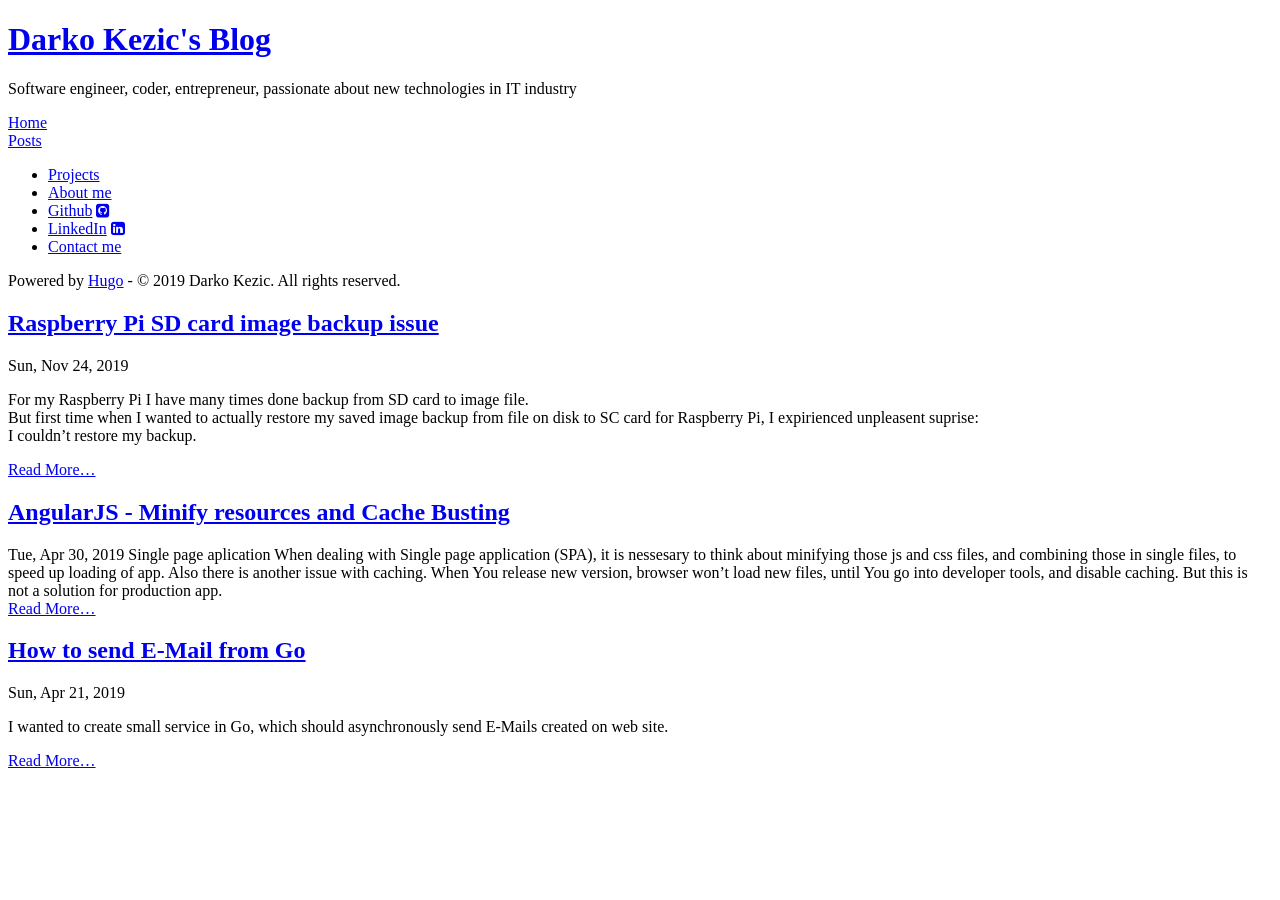
<file: public/index.html>
<!DOCTYPE html>
<html xmlns="http://www.w3.org/1999/xhtml" xml:lang="en-us" lang="en-us">
<head>
  <link href="//gmpg.org/xfn/11" rel="profile">
  <meta http-equiv="content-type" content="text/html; charset=utf-8">

  <meta name="generator" content="Hugo 0.59.1" />

  
  <meta name="viewport" content="width=device-width, initial-scale=1.0">

  <title>Darko Kezic&#39;s Blog</title>

  
  <link type="text/css" rel="stylesheet" href="http://kezic.local/css/print.css" media="print">
  <link type="text/css" rel="stylesheet" href="http://kezic.local/css/poole.css">
  <link type="text/css" rel="stylesheet" href="http://kezic.local/css/syntax.css">
  <link type="text/css" rel="stylesheet" href="http://kezic.local/css/hyde.css">
  
    <link rel="stylesheet" href="https://fonts.googleapis.com/css?family=Abril+Fatface|PT+Sans:400,400i,700">


  
    
    <link rel="stylesheet" href="https://maxcdn.bootstrapcdn.com/font-awesome/4.7.0/css/font-awesome.min.css">
  
  
  
  <link rel="apple-touch-icon-precomposed" sizes="144x144" href="/apple-touch-icon-144-precomposed.png">
  <link rel="shortcut icon" href="/favicon.png">

  
  <link href="http://kezic.local/index.xml" rel="alternate" type="application/rss+xml" title="Darko Kezic&#39;s Blog" />

  
</head>

  <body class="theme-base-0c ">
  <div class="sidebar">
  <div class="container sidebar-sticky">
    <div class="sidebar-about">
      <a href="http://kezic.local/"><h1>Darko Kezic&#39;s Blog</h1></a>
      
        <p class="lead">Software engineer, coder, entrepreneur, passionate about new technologies in IT industry</p>
      
    </div>
    <a class="sidebar-nav" href="http://kezic.local/">Home</a><br/>
    <a class="sidebar-nav" href="http://kezic.local/posts">Posts</a><br/>
    <ul class="sidebar-nav-item">
        
    </ul>

    <ul class="sidebar-nav">
      <li>
        <a href="http://kezic.local/projects">Projects</a>
      </li>
      <li>
        <a href="http://kezic.local/about">About me</a>
      </li>
      <li>
        <a href="https://github.com/dkeza">Github</a>
        
          <a href="https://github.com/dkeza"><i class="fa fa-github-square"></i></a>
        
      </li>
      <li>
        <a href="https://www.linkedin.com/in/darkokezic">LinkedIn</a>
        
          <a href="https://www.linkedin.com/in/darkokezic"><i class="fa fa-linkedin-square"></i></a>
        
      </li>
      <li>
        <a href="http://kezic.local/contactme">Contact me</a>
      </li>
      <div class="sidebar-nav-item">
        
      </div>
    </ul>

    <div class="sidebar-footer">
      <p>Powered by <a href="http://gohugo.io/">Hugo</a> - 
      &copy; 2019 Darko Kezic. All rights reserved.</p>
    </div>
  </div>
</div>
    <main class="content container">
    <div class="posts">
  
  <article class="post">
    <h1 class="post-title">
      <a href="http://kezic.local/posts/raspberry_pi_sd_card_image_issue/">Raspberry Pi SD card image backup issue</a>
    </h1>
    <time datetime="2019-11-24T19:31:19&#43;0200" class="post-date">Sun, Nov 24, 2019</time>
    <p>For my Raspberry Pi I have many times done backup from SD card to image file.<br />
But first time when I wanted to actually restore my saved image backup from file on disk to SC card for Raspberry Pi, I expirienced unpleasent suprise:<br />
I couldn&rsquo;t restore my backup.</p>
    
    <div class="read-more-link">
      <a href="/posts/raspberry_pi_sd_card_image_issue/">Read More…</a>
    </div>
    
  </article><article class="post">
    <h1 class="post-title">
      <a href="http://kezic.local/posts/angularjs-minify-cache-busting/">AngularJS - Minify resources and Cache Busting</a>
    </h1>
    <time datetime="2019-04-30T23:05:44&#43;0200" class="post-date">Tue, Apr 30, 2019</time>
    Single page aplication When dealing with Single page application (SPA), it is nessesary to think about minifying those js and css files, and combining those in single files, to speed up loading of app.
Also there is another issue with caching. When You release new version, browser won&rsquo;t load new files, until You go into developer tools, and disable caching. But this is not a solution for production app.
    
    <div class="read-more-link">
      <a href="/posts/angularjs-minify-cache-busting/">Read More…</a>
    </div>
    
  </article><article class="post">
    <h1 class="post-title">
      <a href="http://kezic.local/posts/send-email-from-go/">How to send E-Mail from Go</a>
    </h1>
    <time datetime="2019-04-21T10:21:19&#43;0200" class="post-date">Sun, Apr 21, 2019</time>
    <p>I wanted to create small service in Go, which should asynchronously send E-Mails created on web site.</p>
    
    <div class="read-more-link">
      <a href="/posts/send-email-from-go/">Read More…</a>
    </div>
    
  </article>
</div>
    </main>

    
<script type="application/javascript">
var doNotTrack = false;
if (!doNotTrack) {
	window.ga=window.ga||function(){(ga.q=ga.q||[]).push(arguments)};ga.l=+new Date;
	ga('create', 'UA-138734051-1', 'auto');
	
	ga('send', 'pageview');
}
</script>
<script async src='https://www.google-analytics.com/analytics.js'></script>

    
  </body>
</html>
</file>
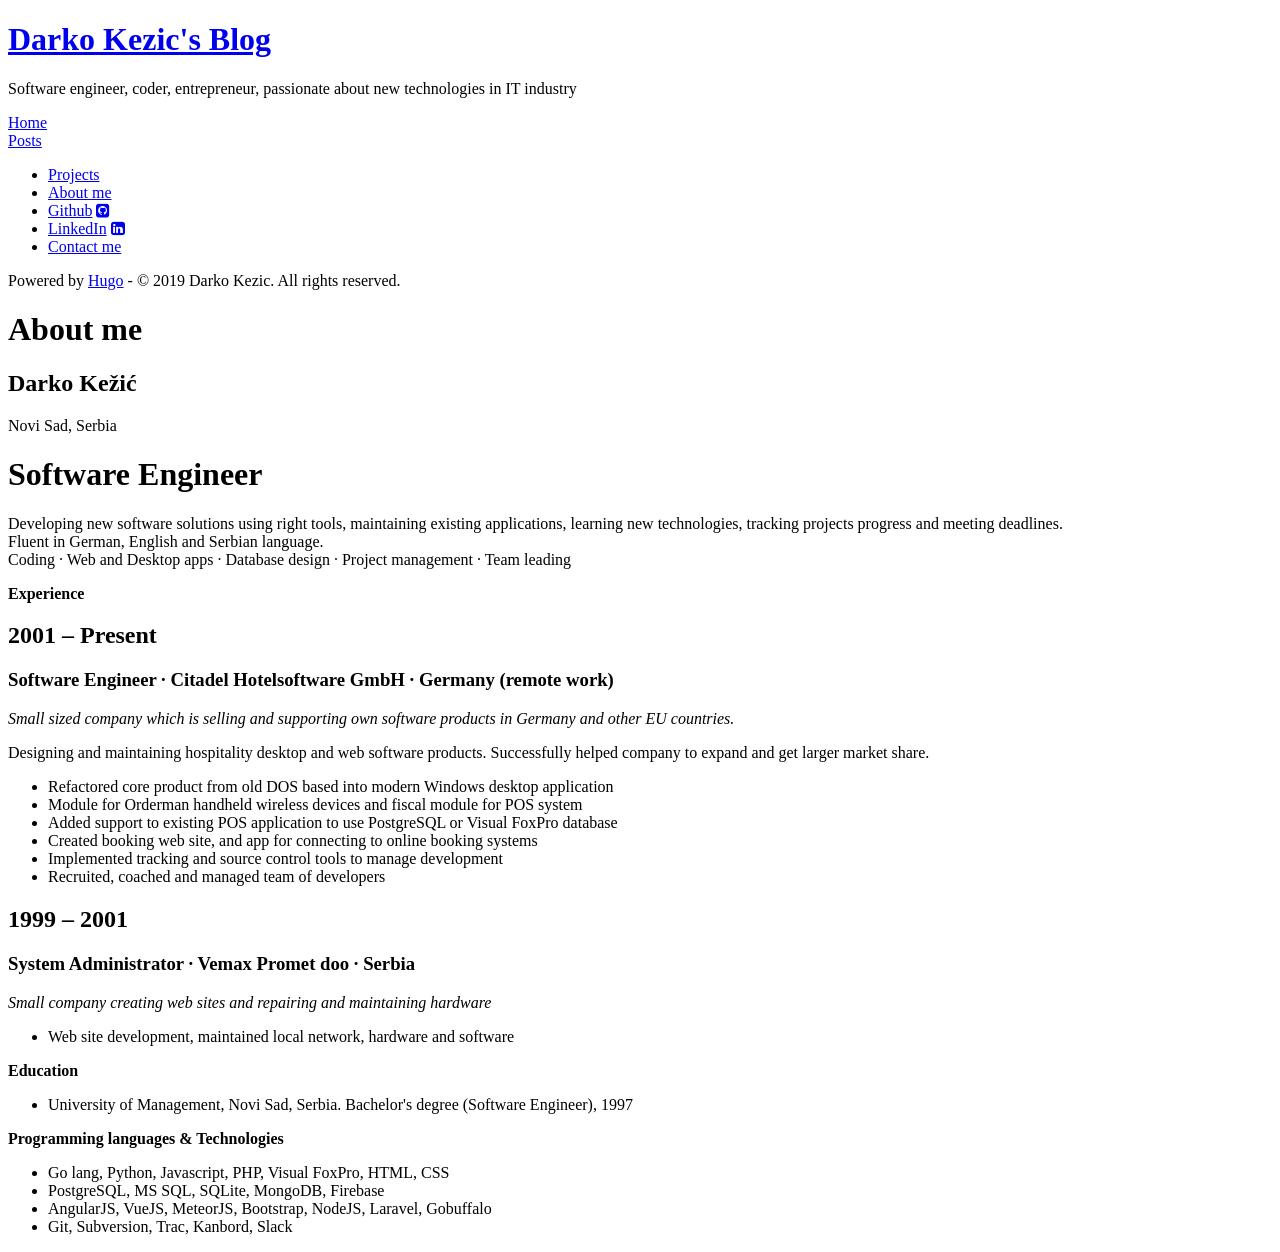
<file: public/about/index.html>
<!DOCTYPE html>
<html xmlns="http://www.w3.org/1999/xhtml" xml:lang="en-us" lang="en-us">
<head>
  <link href="//gmpg.org/xfn/11" rel="profile">
  <meta http-equiv="content-type" content="text/html; charset=utf-8">

  <meta name="generator" content="Hugo 0.59.1" />

  
  <meta name="viewport" content="width=device-width, initial-scale=1.0">

  <title>About me &middot; Darko Kezic&#39;s Blog</title>

  
  <link type="text/css" rel="stylesheet" href="http://kezic.local/css/print.css" media="print">
  <link type="text/css" rel="stylesheet" href="http://kezic.local/css/poole.css">
  <link type="text/css" rel="stylesheet" href="http://kezic.local/css/syntax.css">
  <link type="text/css" rel="stylesheet" href="http://kezic.local/css/hyde.css">
  
    <link rel="stylesheet" href="https://fonts.googleapis.com/css?family=Abril+Fatface|PT+Sans:400,400i,700">


  
    
    <link rel="stylesheet" href="https://maxcdn.bootstrapcdn.com/font-awesome/4.7.0/css/font-awesome.min.css">
  
  
  
  <link rel="apple-touch-icon-precomposed" sizes="144x144" href="/apple-touch-icon-144-precomposed.png">
  <link rel="shortcut icon" href="/favicon.png">

  
  <link href="" rel="alternate" type="application/rss+xml" title="Darko Kezic&#39;s Blog" />

  
</head>

  <body class="theme-base-0c ">
  <div class="sidebar">
  <div class="container sidebar-sticky">
    <div class="sidebar-about">
      <a href="http://kezic.local/"><h1>Darko Kezic&#39;s Blog</h1></a>
      
        <p class="lead">Software engineer, coder, entrepreneur, passionate about new technologies in IT industry</p>
      
    </div>
    <a class="sidebar-nav" href="http://kezic.local/">Home</a><br/>
    <a class="sidebar-nav" href="http://kezic.local/posts">Posts</a><br/>
    <ul class="sidebar-nav-item">
        
    </ul>

    <ul class="sidebar-nav">
      <li>
        <a href="http://kezic.local/projects">Projects</a>
      </li>
      <li>
        <a href="http://kezic.local/about">About me</a>
      </li>
      <li>
        <a href="https://github.com/dkeza">Github</a>
        
          <a href="https://github.com/dkeza"><i class="fa fa-github-square"></i></a>
        
      </li>
      <li>
        <a href="https://www.linkedin.com/in/darkokezic">LinkedIn</a>
        
          <a href="https://www.linkedin.com/in/darkokezic"><i class="fa fa-linkedin-square"></i></a>
        
      </li>
      <li>
        <a href="http://kezic.local/contactme">Contact me</a>
      </li>
      <div class="sidebar-nav-item">
        
      </div>
    </ul>

    <div class="sidebar-footer">
      <p>Powered by <a href="http://gohugo.io/">Hugo</a> - 
      &copy; 2019 Darko Kezic. All rights reserved.</p>
    </div>
  </div>
</div>
    <main class="content container">
    <div class="post">
    <h1>About me</h1>
    
    

<h2 id="darko-kežić">Darko Kežić</h2>

<p>Novi Sad, Serbia</p>

<h1 id="software-engineer">Software Engineer</h1>

<p>Developing new software solutions using right tools, maintaining existing applications, learning new technologies, tracking projects progress and meeting deadlines.<br />
Fluent in German, English and Serbian language.<br />
Coding · Web and Desktop apps · Database design · Project management · Team leading</p>

<p><strong>Experience</strong></p>

<h2 id="2001-present">2001 – Present</h2>

<h3 id="software-engineer-citadel-hotelsoftware-gmbh-germany-remote-work"><strong>Software Engineer · Citadel Hotelsoftware GmbH · Germany (remote work)</strong></h3>

<p><em>Small sized company which is selling and supporting own software products in Germany and other EU countries.</em></p>

<p>Designing and maintaining hospitality desktop and web software products. Successfully helped company to expand and get larger market share.</p>

<ul>
<li>Refactored core product from old DOS based into modern Windows desktop application</li>
<li>Module for Orderman handheld wireless devices and fiscal module for POS system</li>
<li>Added support to existing POS application to use PostgreSQL or Visual FoxPro database</li>
<li>Created booking web site, and app for connecting to online booking systems</li>
<li>Implemented tracking and source control tools to manage development</li>
<li>Recruited, coached and managed team of developers</li>
</ul>

<h2 id="1999-2001">1999 – 2001</h2>

<h3 id="system-administrator-vemax-promet-doo-serbia"><strong>System Administrator · Vemax Promet doo · Serbia</strong></h3>

<p><em>Small company creating web sites and repairing and maintaining hardware</em></p>

<ul>
<li>Web site development, maintained local network, hardware and software</li>
</ul>

<p><strong>Education</strong></p>

<ul>
<li>University of Management, Novi Sad, Serbia. Bachelor&#39;s degree (Software Engineer), 1997</li>
</ul>

<p><strong>Programming languages &amp; Technologies</strong></p>

<ul>
<li>Go lang, Python, Javascript, PHP, Visual FoxPro, HTML, CSS</li>
<li>PostgreSQL, MS SQL, SQLite, MongoDB, Firebase</li>
<li>AngularJS, VueJS, MeteorJS, Bootstrap, NodeJS, Laravel, Gobuffalo</li>
<li>Git, Subversion, Trac, Kanbord, Slack</li>
</ul>

  </div>

  

  
    </main>

    
<script type="application/javascript">
var doNotTrack = false;
if (!doNotTrack) {
	window.ga=window.ga||function(){(ga.q=ga.q||[]).push(arguments)};ga.l=+new Date;
	ga('create', 'UA-138734051-1', 'auto');
	
	ga('send', 'pageview');
}
</script>
<script async src='https://www.google-analytics.com/analytics.js'></script>

    
  </body>
</html>
</file>
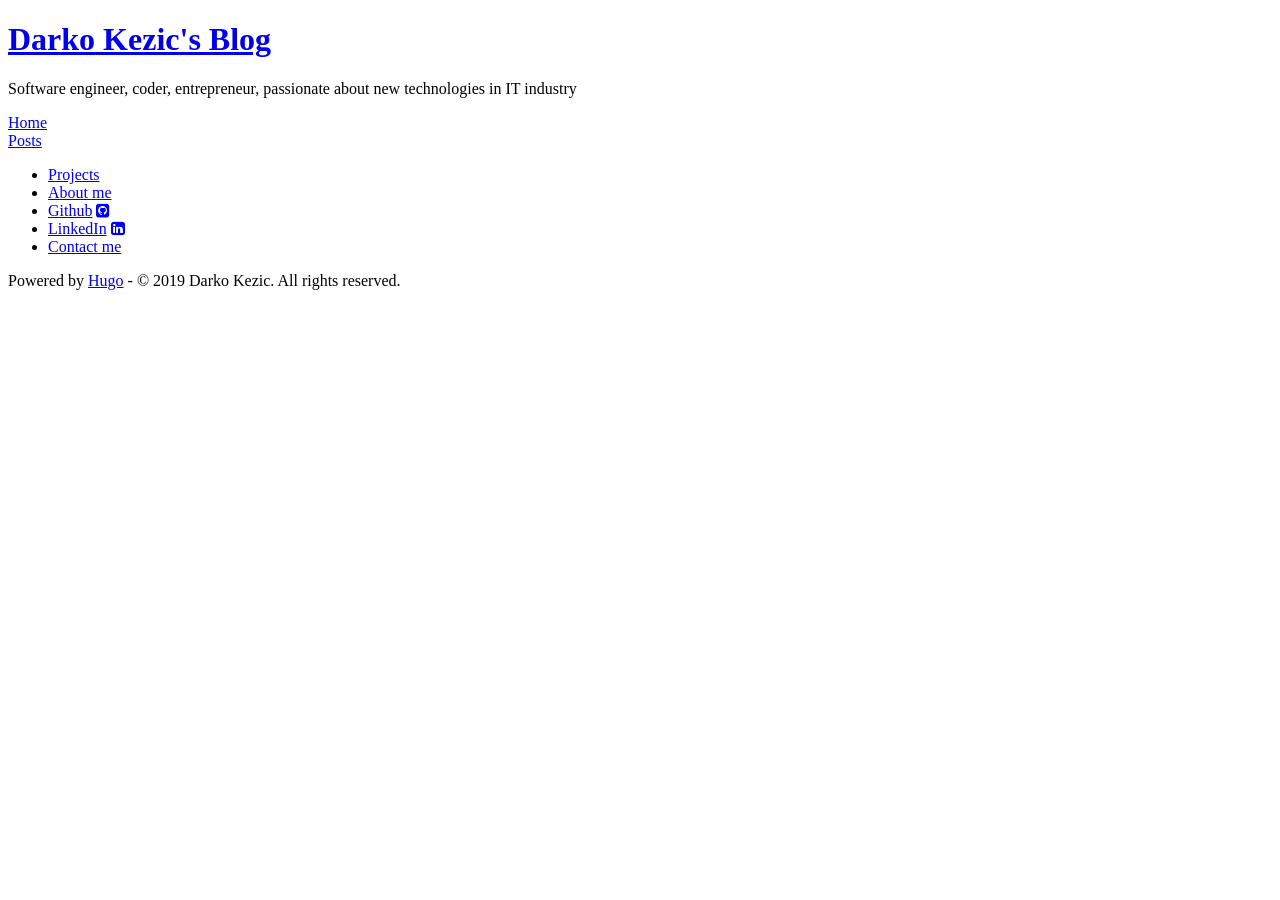
<file: public/categories/index.html>
<!DOCTYPE html>
<html xmlns="http://www.w3.org/1999/xhtml" xml:lang="en-us" lang="en-us">
<head>
  <link href="//gmpg.org/xfn/11" rel="profile">
  <meta http-equiv="content-type" content="text/html; charset=utf-8">

  <meta name="generator" content="Hugo 0.59.1" />

  
  <meta name="viewport" content="width=device-width, initial-scale=1.0">

  <title>Categories &middot; Darko Kezic&#39;s Blog</title>

  
  <link type="text/css" rel="stylesheet" href="http://kezic.local/css/print.css" media="print">
  <link type="text/css" rel="stylesheet" href="http://kezic.local/css/poole.css">
  <link type="text/css" rel="stylesheet" href="http://kezic.local/css/syntax.css">
  <link type="text/css" rel="stylesheet" href="http://kezic.local/css/hyde.css">
  
    <link rel="stylesheet" href="https://fonts.googleapis.com/css?family=Abril+Fatface|PT+Sans:400,400i,700">


  
    
    <link rel="stylesheet" href="https://maxcdn.bootstrapcdn.com/font-awesome/4.7.0/css/font-awesome.min.css">
  
  
  
  <link rel="apple-touch-icon-precomposed" sizes="144x144" href="/apple-touch-icon-144-precomposed.png">
  <link rel="shortcut icon" href="/favicon.png">

  
  <link href="http://kezic.local/categories/index.xml" rel="alternate" type="application/rss+xml" title="Darko Kezic&#39;s Blog" />

  
</head>

  <body class="theme-base-0c ">
  <div class="sidebar">
  <div class="container sidebar-sticky">
    <div class="sidebar-about">
      <a href="http://kezic.local/"><h1>Darko Kezic&#39;s Blog</h1></a>
      
        <p class="lead">Software engineer, coder, entrepreneur, passionate about new technologies in IT industry</p>
      
    </div>
    <a class="sidebar-nav" href="http://kezic.local/">Home</a><br/>
    <a class="sidebar-nav" href="http://kezic.local/posts">Posts</a><br/>
    <ul class="sidebar-nav-item">
        
    </ul>

    <ul class="sidebar-nav">
      <li>
        <a href="http://kezic.local/projects">Projects</a>
      </li>
      <li>
        <a href="http://kezic.local/about">About me</a>
      </li>
      <li>
        <a href="https://github.com/dkeza">Github</a>
        
          <a href="https://github.com/dkeza"><i class="fa fa-github-square"></i></a>
        
      </li>
      <li>
        <a href="https://www.linkedin.com/in/darkokezic">LinkedIn</a>
        
          <a href="https://www.linkedin.com/in/darkokezic"><i class="fa fa-linkedin-square"></i></a>
        
      </li>
      <li>
        <a href="http://kezic.local/contactme">Contact me</a>
      </li>
      <div class="sidebar-nav-item">
        
      </div>
    </ul>

    <div class="sidebar-footer">
      <p>Powered by <a href="http://gohugo.io/">Hugo</a> - 
      &copy; 2019 Darko Kezic. All rights reserved.</p>
    </div>
  </div>
</div>
    <main class="content container">
    <ul class="posts">

</ul>
    </main>

    
<script type="application/javascript">
var doNotTrack = false;
if (!doNotTrack) {
	window.ga=window.ga||function(){(ga.q=ga.q||[]).push(arguments)};ga.l=+new Date;
	ga('create', 'UA-138734051-1', 'auto');
	
	ga('send', 'pageview');
}
</script>
<script async src='https://www.google-analytics.com/analytics.js'></script>

    
  </body>
</html>
</file>
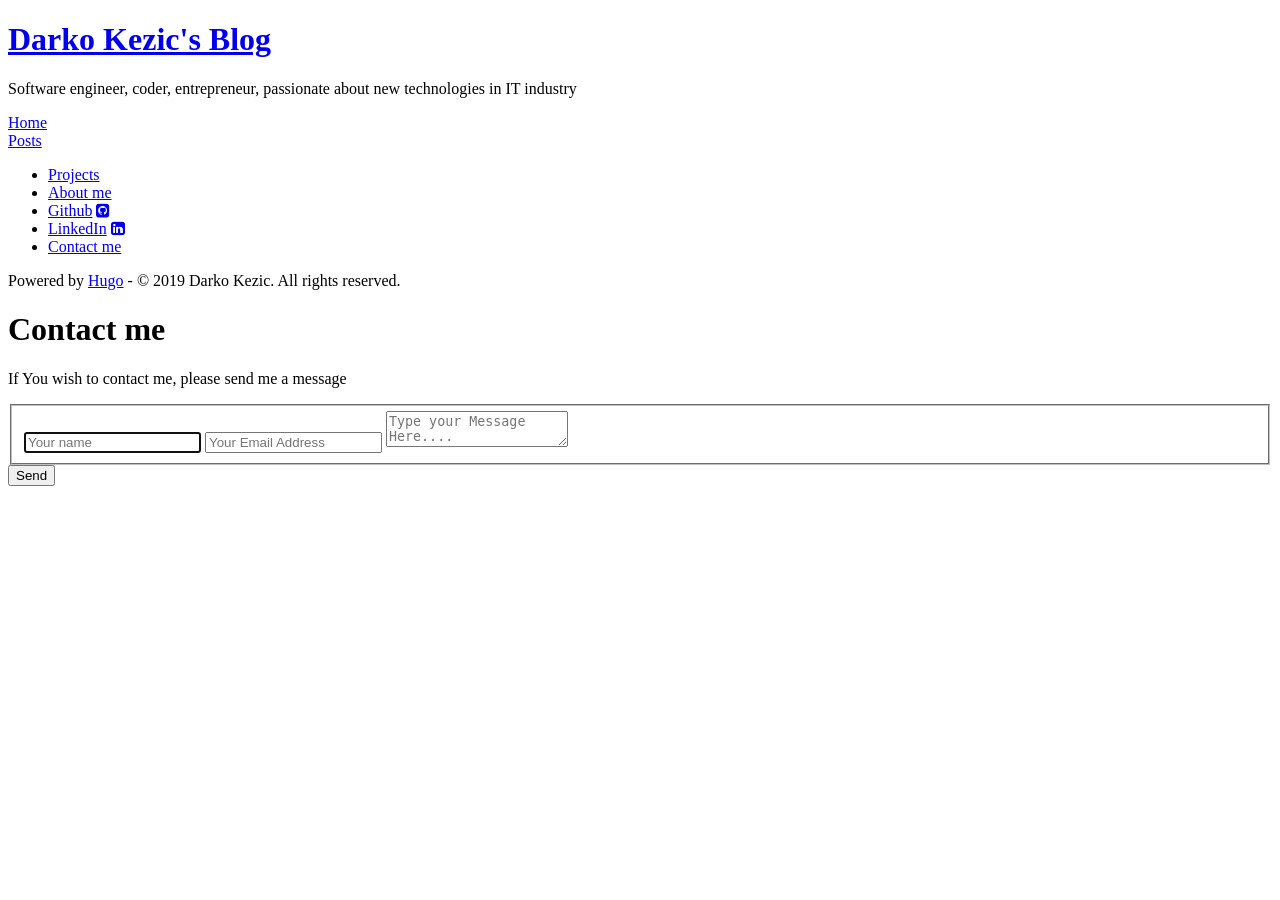
<file: public/contactme/index.html>
<!DOCTYPE html>
<html xmlns="http://www.w3.org/1999/xhtml" xml:lang="en-us" lang="en-us">
<head>
  <link href="//gmpg.org/xfn/11" rel="profile">
  <meta http-equiv="content-type" content="text/html; charset=utf-8">

  <meta name="generator" content="Hugo 0.59.1" />

  
  <meta name="viewport" content="width=device-width, initial-scale=1.0">

  <title>Contact me &middot; Darko Kezic&#39;s Blog</title>

  
  <link type="text/css" rel="stylesheet" href="http://kezic.local/css/print.css" media="print">
  <link type="text/css" rel="stylesheet" href="http://kezic.local/css/poole.css">
  <link type="text/css" rel="stylesheet" href="http://kezic.local/css/syntax.css">
  <link type="text/css" rel="stylesheet" href="http://kezic.local/css/hyde.css">
  <link type="text/css" rel="stylesheet" href="http://kezic.local/css/pure-min.css">
    <link rel="stylesheet" href="https://fonts.googleapis.com/css?family=Abril+Fatface|PT+Sans:400,400i,700">


  
    
    <link rel="stylesheet" href="https://maxcdn.bootstrapcdn.com/font-awesome/4.7.0/css/font-awesome.min.css">
  
  
  
  <link rel="apple-touch-icon-precomposed" sizes="144x144" href="/apple-touch-icon-144-precomposed.png">
  <link rel="shortcut icon" href="/favicon.png">

  
  <link href="" rel="alternate" type="application/rss+xml" title="Darko Kezic&#39;s Blog" />

  
</head>

  <body class="theme-base-0c ">
  <div class="sidebar">
  <div class="container sidebar-sticky">
    <div class="sidebar-about">
      <a href="http://kezic.local/"><h1>Darko Kezic&#39;s Blog</h1></a>
      
        <p class="lead">Software engineer, coder, entrepreneur, passionate about new technologies in IT industry</p>
      
    </div>
    <a class="sidebar-nav" href="http://kezic.local/">Home</a><br/>
    <a class="sidebar-nav" href="http://kezic.local/posts">Posts</a><br/>
    <ul class="sidebar-nav-item">
        
    </ul>

    <ul class="sidebar-nav">
      <li>
        <a href="http://kezic.local/projects">Projects</a>
      </li>
      <li>
        <a href="http://kezic.local/about">About me</a>
      </li>
      <li>
        <a href="https://github.com/dkeza">Github</a>
        
          <a href="https://github.com/dkeza"><i class="fa fa-github-square"></i></a>
        
      </li>
      <li>
        <a href="https://www.linkedin.com/in/darkokezic">LinkedIn</a>
        
          <a href="https://www.linkedin.com/in/darkokezic"><i class="fa fa-linkedin-square"></i></a>
        
      </li>
      <li>
        <a href="http://kezic.local/contactme">Contact me</a>
      </li>
      <div class="sidebar-nav-item">
        
      </div>
    </ul>

    <div class="sidebar-footer">
      <p>Powered by <a href="http://gohugo.io/">Hugo</a> - 
      &copy; 2019 Darko Kezic. All rights reserved.</p>
    </div>
  </div>
</div>
    <main class="content container">
    <div class="post">
    <h1>Contact me</h1>
    
    <p>If You wish to contact me, please send me a message</p>

  </div>

  <form name="contactform" id="contactform" class="pure-form" action="https://getform.io/f/112f0ba8-8b8a-4f68-8721-018178c071f3" method="post">

        <fieldset class="pure-group">
            <input name="name" id="name" type="text" class="pure-input-1-2" placeholder="Your name" required autofocus>
            <input name="email" id="email" type="text" class="pure-input-1-2" placeholder="Your Email Address" required>
            <textarea name="message" id="message" class="pure-input-1-2" placeholder="Type your Message Here...." required></textarea>
        </fieldset>

        <button type="button" class="pure-button pure-input-1-2 pure-button-primary" onClick="submitForm();">Send</button>
        <script>
        function submitForm(){
          document.contactform.submit();
          document.contactform.reset(); 
        }
        </script>
    </form>

  
    </main>

    
<script type="application/javascript">
var doNotTrack = false;
if (!doNotTrack) {
	window.ga=window.ga||function(){(ga.q=ga.q||[]).push(arguments)};ga.l=+new Date;
	ga('create', 'UA-138734051-1', 'auto');
	
	ga('send', 'pageview');
}
</script>
<script async src='https://www.google-analytics.com/analytics.js'></script>

    
  </body>
</html>
</file>
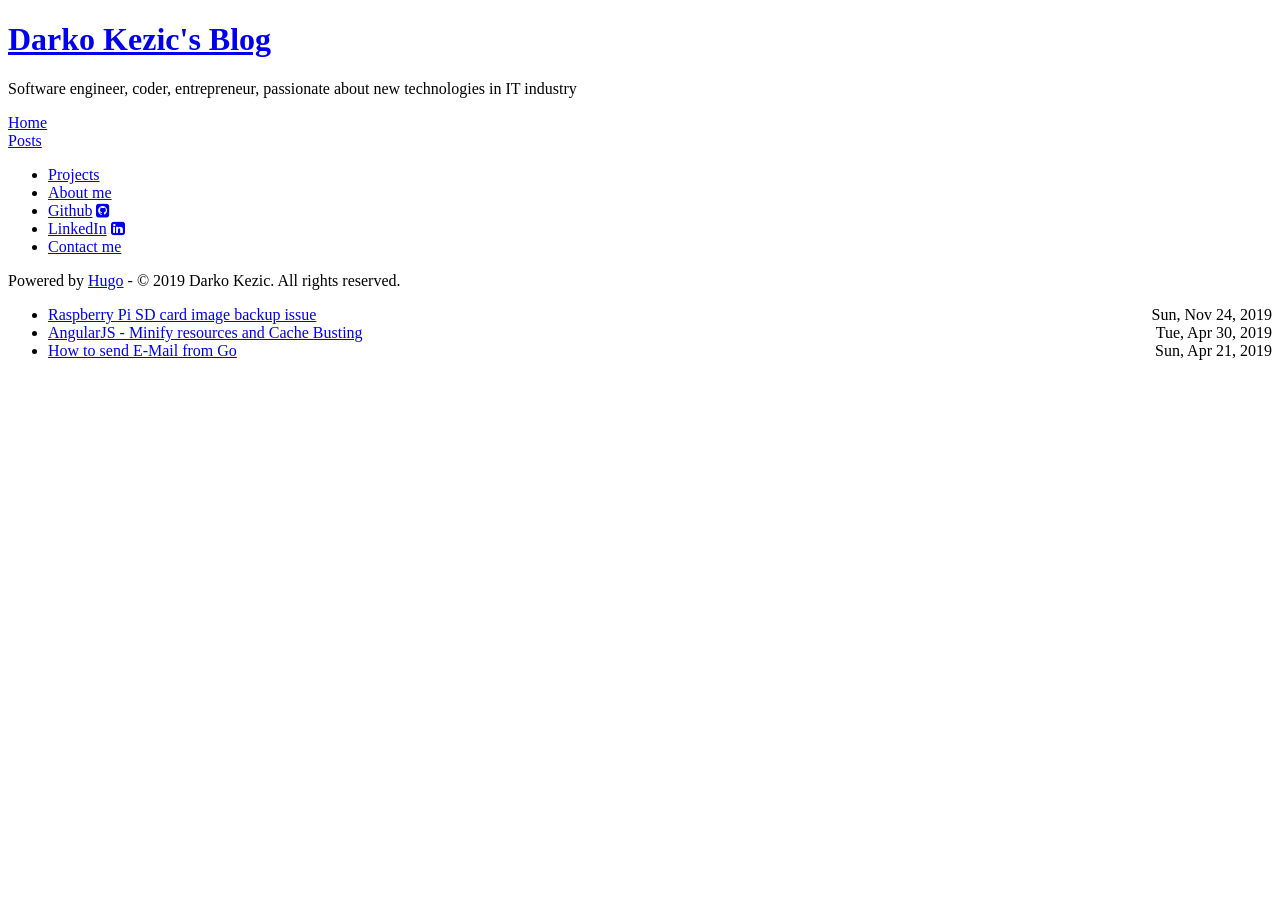
<file: public/posts/index.html>
<!DOCTYPE html>
<html xmlns="http://www.w3.org/1999/xhtml" xml:lang="en-us" lang="en-us">
<head>
  <link href="//gmpg.org/xfn/11" rel="profile">
  <meta http-equiv="content-type" content="text/html; charset=utf-8">

  <meta name="generator" content="Hugo 0.59.1" />

  
  <meta name="viewport" content="width=device-width, initial-scale=1.0">

  <title>Posts &middot; Darko Kezic&#39;s Blog</title>

  
  <link type="text/css" rel="stylesheet" href="http://kezic.local/css/print.css" media="print">
  <link type="text/css" rel="stylesheet" href="http://kezic.local/css/poole.css">
  <link type="text/css" rel="stylesheet" href="http://kezic.local/css/syntax.css">
  <link type="text/css" rel="stylesheet" href="http://kezic.local/css/hyde.css">
  
    <link rel="stylesheet" href="https://fonts.googleapis.com/css?family=Abril+Fatface|PT+Sans:400,400i,700">


  
    
    <link rel="stylesheet" href="https://maxcdn.bootstrapcdn.com/font-awesome/4.7.0/css/font-awesome.min.css">
  
  
  
  <link rel="apple-touch-icon-precomposed" sizes="144x144" href="/apple-touch-icon-144-precomposed.png">
  <link rel="shortcut icon" href="/favicon.png">

  
  <link href="http://kezic.local/posts/index.xml" rel="alternate" type="application/rss+xml" title="Darko Kezic&#39;s Blog" />

  
</head>

  <body class="theme-base-0c ">
  <div class="sidebar">
  <div class="container sidebar-sticky">
    <div class="sidebar-about">
      <a href="http://kezic.local/"><h1>Darko Kezic&#39;s Blog</h1></a>
      
        <p class="lead">Software engineer, coder, entrepreneur, passionate about new technologies in IT industry</p>
      
    </div>
    <a class="sidebar-nav" href="http://kezic.local/">Home</a><br/>
    <a class="sidebar-nav" href="http://kezic.local/posts">Posts</a><br/>
    <ul class="sidebar-nav-item">
        
    </ul>

    <ul class="sidebar-nav">
      <li>
        <a href="http://kezic.local/projects">Projects</a>
      </li>
      <li>
        <a href="http://kezic.local/about">About me</a>
      </li>
      <li>
        <a href="https://github.com/dkeza">Github</a>
        
          <a href="https://github.com/dkeza"><i class="fa fa-github-square"></i></a>
        
      </li>
      <li>
        <a href="https://www.linkedin.com/in/darkokezic">LinkedIn</a>
        
          <a href="https://www.linkedin.com/in/darkokezic"><i class="fa fa-linkedin-square"></i></a>
        
      </li>
      <li>
        <a href="http://kezic.local/contactme">Contact me</a>
      </li>
      <div class="sidebar-nav-item">
        
      </div>
    </ul>

    <div class="sidebar-footer">
      <p>Powered by <a href="http://gohugo.io/">Hugo</a> - 
      &copy; 2019 Darko Kezic. All rights reserved.</p>
    </div>
  </div>
</div>
    <main class="content container">
    <ul class="posts">
<li>
    <span><a href="http://kezic.local/posts/raspberry_pi_sd_card_image_issue/">Raspberry Pi SD card image backup issue</a> <time class="pull-right post-list" datetime="2019-11-24T19:31:19&#43;0200">Sun, Nov 24, 2019</time></span>
  </li><li>
    <span><a href="http://kezic.local/posts/angularjs-minify-cache-busting/">AngularJS - Minify resources and Cache Busting</a> <time class="pull-right post-list" datetime="2019-04-30T23:05:44&#43;0200">Tue, Apr 30, 2019</time></span>
  </li><li>
    <span><a href="http://kezic.local/posts/send-email-from-go/">How to send E-Mail from Go</a> <time class="pull-right post-list" datetime="2019-04-21T10:21:19&#43;0200">Sun, Apr 21, 2019</time></span>
  </li>
</ul>
    </main>

    
<script type="application/javascript">
var doNotTrack = false;
if (!doNotTrack) {
	window.ga=window.ga||function(){(ga.q=ga.q||[]).push(arguments)};ga.l=+new Date;
	ga('create', 'UA-138734051-1', 'auto');
	
	ga('send', 'pageview');
}
</script>
<script async src='https://www.google-analytics.com/analytics.js'></script>

    
  </body>
</html>
</file>
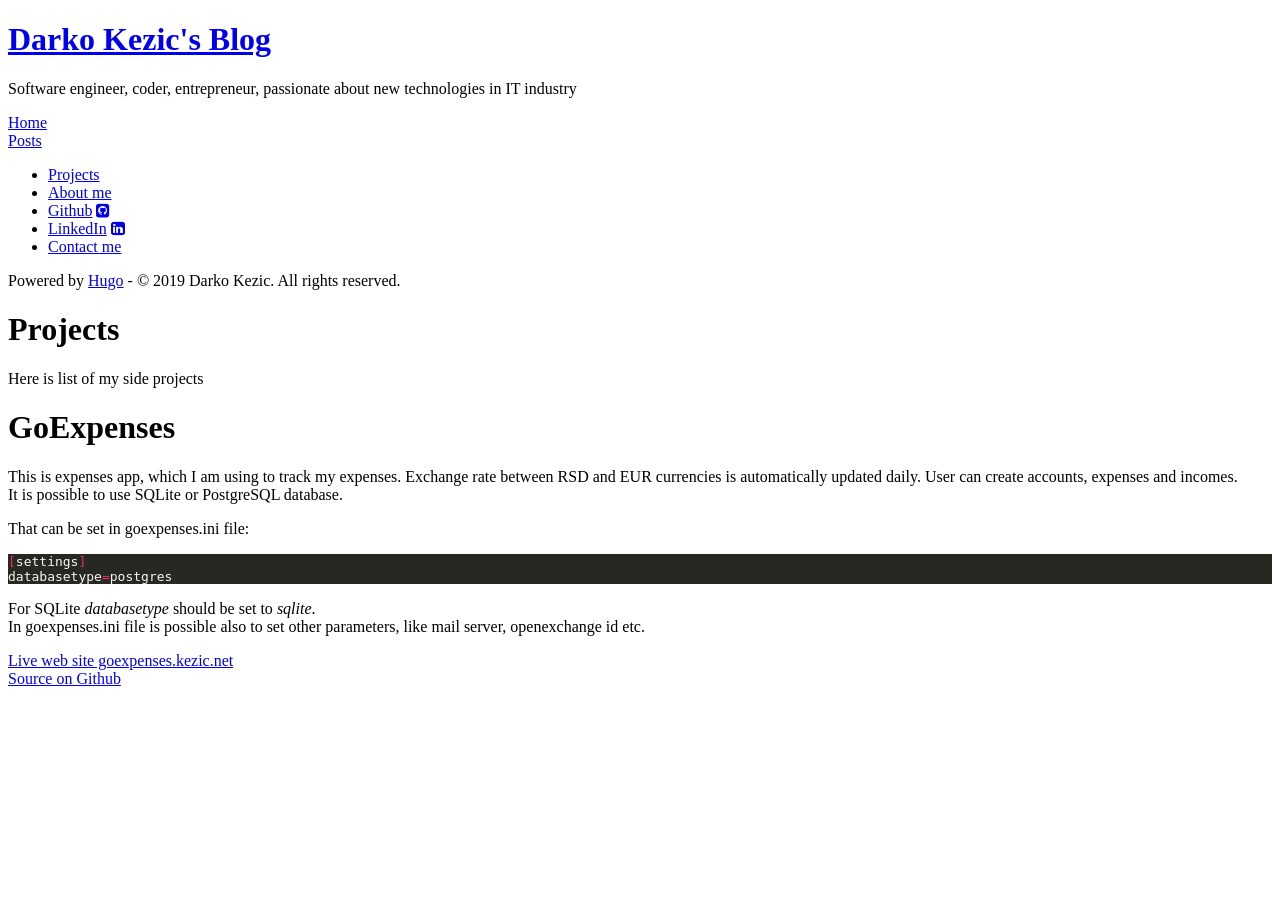
<file: public/projects/index.html>
<!DOCTYPE html>
<html xmlns="http://www.w3.org/1999/xhtml" xml:lang="en-us" lang="en-us">
<head>
  <link href="//gmpg.org/xfn/11" rel="profile">
  <meta http-equiv="content-type" content="text/html; charset=utf-8">

  <meta name="generator" content="Hugo 0.59.1" />

  
  <meta name="viewport" content="width=device-width, initial-scale=1.0">

  <title>Projects &middot; Darko Kezic&#39;s Blog</title>

  
  <link type="text/css" rel="stylesheet" href="http://kezic.local/css/print.css" media="print">
  <link type="text/css" rel="stylesheet" href="http://kezic.local/css/poole.css">
  <link type="text/css" rel="stylesheet" href="http://kezic.local/css/syntax.css">
  <link type="text/css" rel="stylesheet" href="http://kezic.local/css/hyde.css">
  
    <link rel="stylesheet" href="https://fonts.googleapis.com/css?family=Abril+Fatface|PT+Sans:400,400i,700">


  
    
    <link rel="stylesheet" href="https://maxcdn.bootstrapcdn.com/font-awesome/4.7.0/css/font-awesome.min.css">
  
  
  
  <link rel="apple-touch-icon-precomposed" sizes="144x144" href="/apple-touch-icon-144-precomposed.png">
  <link rel="shortcut icon" href="/favicon.png">

  
  <link href="" rel="alternate" type="application/rss+xml" title="Darko Kezic&#39;s Blog" />

  
</head>

  <body class="theme-base-0c ">
  <div class="sidebar">
  <div class="container sidebar-sticky">
    <div class="sidebar-about">
      <a href="http://kezic.local/"><h1>Darko Kezic&#39;s Blog</h1></a>
      
        <p class="lead">Software engineer, coder, entrepreneur, passionate about new technologies in IT industry</p>
      
    </div>
    <a class="sidebar-nav" href="http://kezic.local/">Home</a><br/>
    <a class="sidebar-nav" href="http://kezic.local/posts">Posts</a><br/>
    <ul class="sidebar-nav-item">
        
    </ul>

    <ul class="sidebar-nav">
      <li>
        <a href="http://kezic.local/projects">Projects</a>
      </li>
      <li>
        <a href="http://kezic.local/about">About me</a>
      </li>
      <li>
        <a href="https://github.com/dkeza">Github</a>
        
          <a href="https://github.com/dkeza"><i class="fa fa-github-square"></i></a>
        
      </li>
      <li>
        <a href="https://www.linkedin.com/in/darkokezic">LinkedIn</a>
        
          <a href="https://www.linkedin.com/in/darkokezic"><i class="fa fa-linkedin-square"></i></a>
        
      </li>
      <li>
        <a href="http://kezic.local/contactme">Contact me</a>
      </li>
      <div class="sidebar-nav-item">
        
      </div>
    </ul>

    <div class="sidebar-footer">
      <p>Powered by <a href="http://gohugo.io/">Hugo</a> - 
      &copy; 2019 Darko Kezic. All rights reserved.</p>
    </div>
  </div>
</div>
    <main class="content container">
    <div class="post">
    <h1>Projects</h1>
    
    

<p>Here is list of my side projects</p>

<h1 id="goexpenses">GoExpenses</h1>

<p>This is expenses app, which I am using to track my expenses. Exchange rate between RSD and EUR currencies is automatically updated daily. User can create accounts, expenses and incomes.<br />
It is possible to use SQLite or PostgreSQL database.</p>

<p>That can be set in goexpenses.ini file:</p>

<div class="highlight"><pre style="color:#f8f8f2;background-color:#272822;-moz-tab-size:4;-o-tab-size:4;tab-size:4"><code class="language-bash" data-lang="bash"><span style="color:#f92672">[</span>settings<span style="color:#f92672">]</span>
databasetype<span style="color:#f92672">=</span>postgres</code></pre></div>

<p>For SQLite <em>databasetype</em> should be set to <em>sqlite</em>.<br />
In goexpenses.ini file is possible also to set other parameters, like mail server, openexchange id etc.</p>

<p><a href="https://goexpenses.kezic.net/">Live web site goexpenses.kezic.net</a><br />
<a href="https://github.com/dkeza/goexpenses">Source on Github</a></p>

  </div>

  

  
    </main>

    
<script type="application/javascript">
var doNotTrack = false;
if (!doNotTrack) {
	window.ga=window.ga||function(){(ga.q=ga.q||[]).push(arguments)};ga.l=+new Date;
	ga('create', 'UA-138734051-1', 'auto');
	
	ga('send', 'pageview');
}
</script>
<script async src='https://www.google-analytics.com/analytics.js'></script>

    
  </body>
</html>
</file>
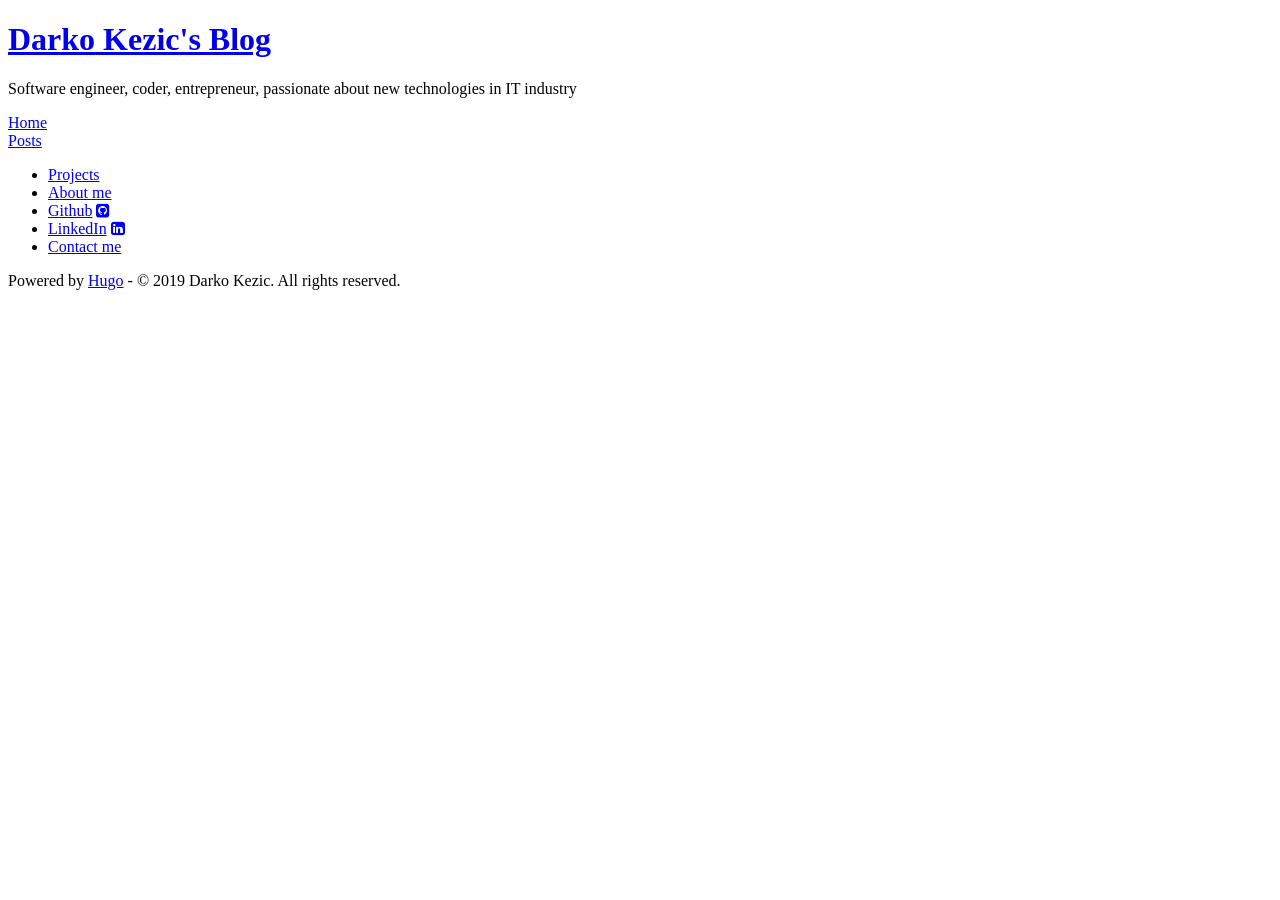
<file: public/tags/index.html>
<!DOCTYPE html>
<html xmlns="http://www.w3.org/1999/xhtml" xml:lang="en-us" lang="en-us">
<head>
  <link href="//gmpg.org/xfn/11" rel="profile">
  <meta http-equiv="content-type" content="text/html; charset=utf-8">

  <meta name="generator" content="Hugo 0.59.1" />

  
  <meta name="viewport" content="width=device-width, initial-scale=1.0">

  <title>Tags &middot; Darko Kezic&#39;s Blog</title>

  
  <link type="text/css" rel="stylesheet" href="http://kezic.local/css/print.css" media="print">
  <link type="text/css" rel="stylesheet" href="http://kezic.local/css/poole.css">
  <link type="text/css" rel="stylesheet" href="http://kezic.local/css/syntax.css">
  <link type="text/css" rel="stylesheet" href="http://kezic.local/css/hyde.css">
  
    <link rel="stylesheet" href="https://fonts.googleapis.com/css?family=Abril+Fatface|PT+Sans:400,400i,700">


  
    
    <link rel="stylesheet" href="https://maxcdn.bootstrapcdn.com/font-awesome/4.7.0/css/font-awesome.min.css">
  
  
  
  <link rel="apple-touch-icon-precomposed" sizes="144x144" href="/apple-touch-icon-144-precomposed.png">
  <link rel="shortcut icon" href="/favicon.png">

  
  <link href="http://kezic.local/tags/index.xml" rel="alternate" type="application/rss+xml" title="Darko Kezic&#39;s Blog" />

  
</head>

  <body class="theme-base-0c ">
  <div class="sidebar">
  <div class="container sidebar-sticky">
    <div class="sidebar-about">
      <a href="http://kezic.local/"><h1>Darko Kezic&#39;s Blog</h1></a>
      
        <p class="lead">Software engineer, coder, entrepreneur, passionate about new technologies in IT industry</p>
      
    </div>
    <a class="sidebar-nav" href="http://kezic.local/">Home</a><br/>
    <a class="sidebar-nav" href="http://kezic.local/posts">Posts</a><br/>
    <ul class="sidebar-nav-item">
        
    </ul>

    <ul class="sidebar-nav">
      <li>
        <a href="http://kezic.local/projects">Projects</a>
      </li>
      <li>
        <a href="http://kezic.local/about">About me</a>
      </li>
      <li>
        <a href="https://github.com/dkeza">Github</a>
        
          <a href="https://github.com/dkeza"><i class="fa fa-github-square"></i></a>
        
      </li>
      <li>
        <a href="https://www.linkedin.com/in/darkokezic">LinkedIn</a>
        
          <a href="https://www.linkedin.com/in/darkokezic"><i class="fa fa-linkedin-square"></i></a>
        
      </li>
      <li>
        <a href="http://kezic.local/contactme">Contact me</a>
      </li>
      <div class="sidebar-nav-item">
        
      </div>
    </ul>

    <div class="sidebar-footer">
      <p>Powered by <a href="http://gohugo.io/">Hugo</a> - 
      &copy; 2019 Darko Kezic. All rights reserved.</p>
    </div>
  </div>
</div>
    <main class="content container">
    <ul class="posts">

</ul>
    </main>

    
<script type="application/javascript">
var doNotTrack = false;
if (!doNotTrack) {
	window.ga=window.ga||function(){(ga.q=ga.q||[]).push(arguments)};ga.l=+new Date;
	ga('create', 'UA-138734051-1', 'auto');
	
	ga('send', 'pageview');
}
</script>
<script async src='https://www.google-analytics.com/analytics.js'></script>

    
  </body>
</html>
</file>
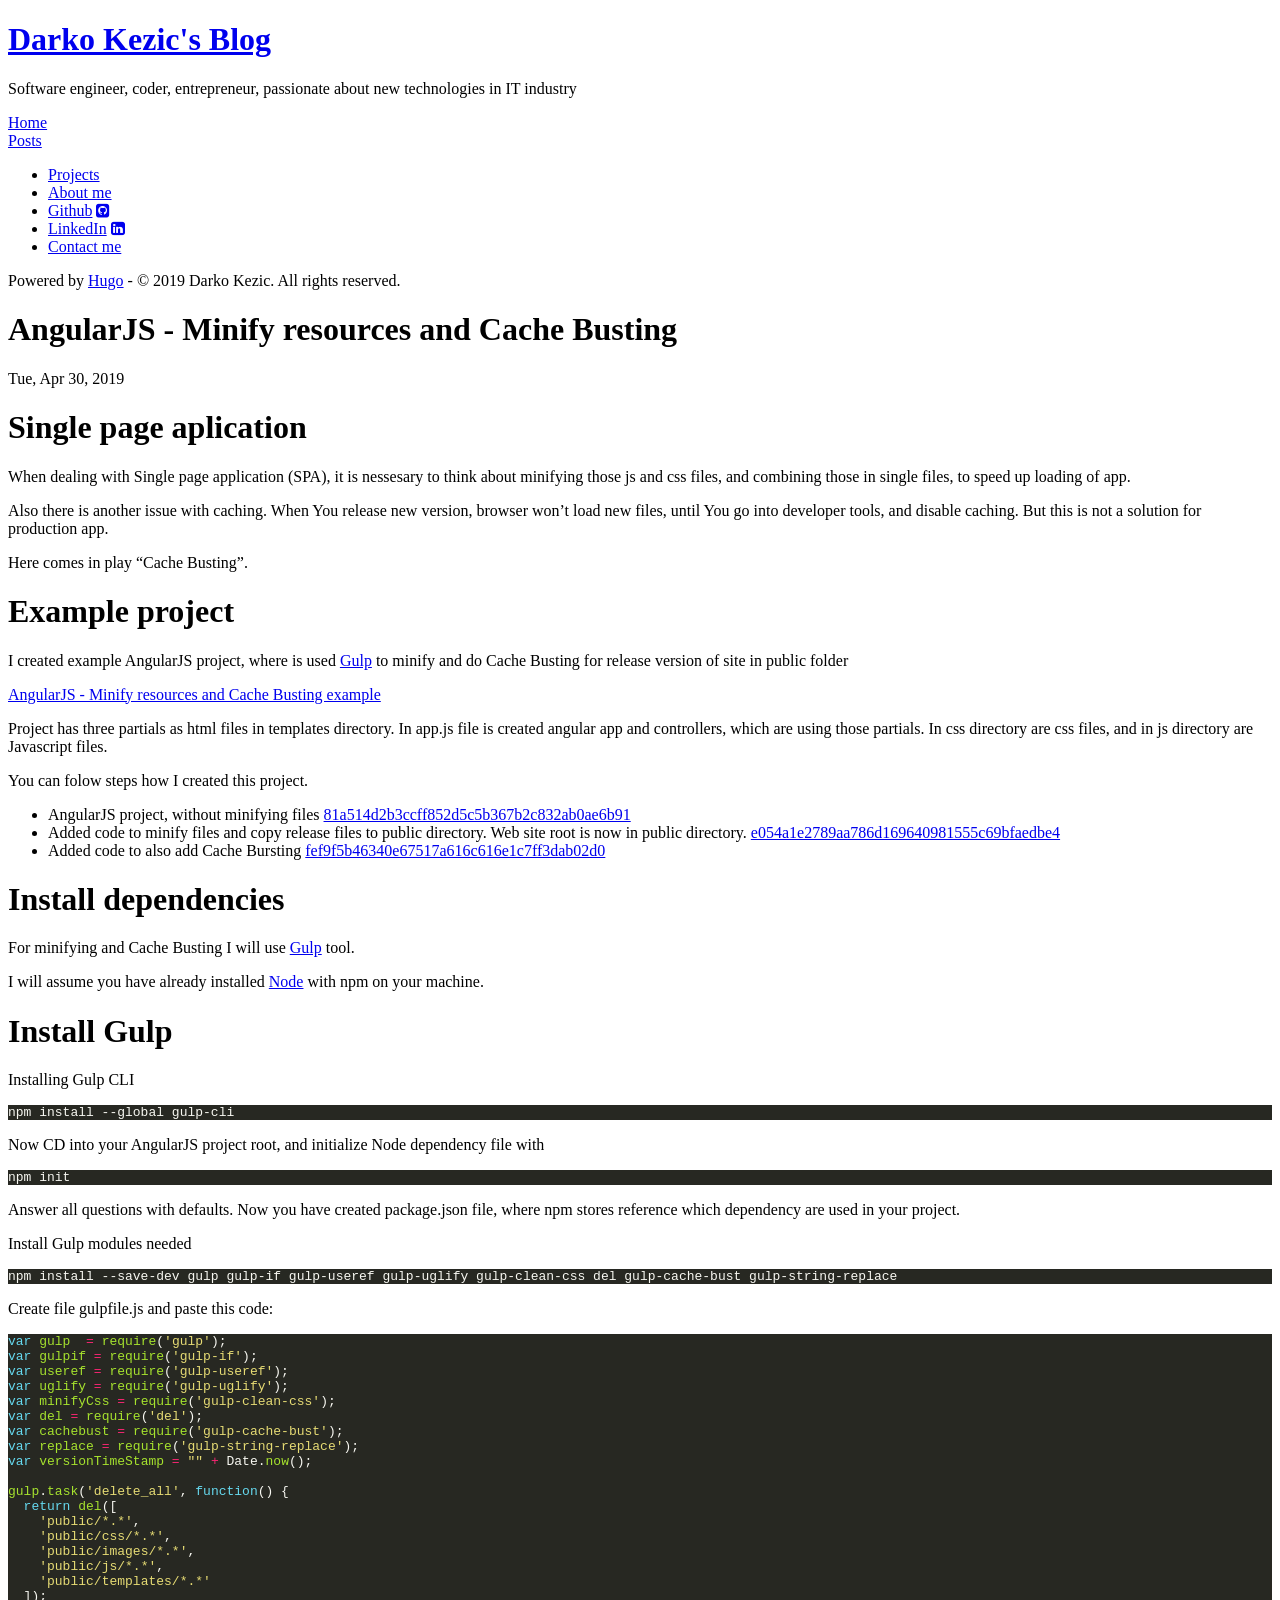
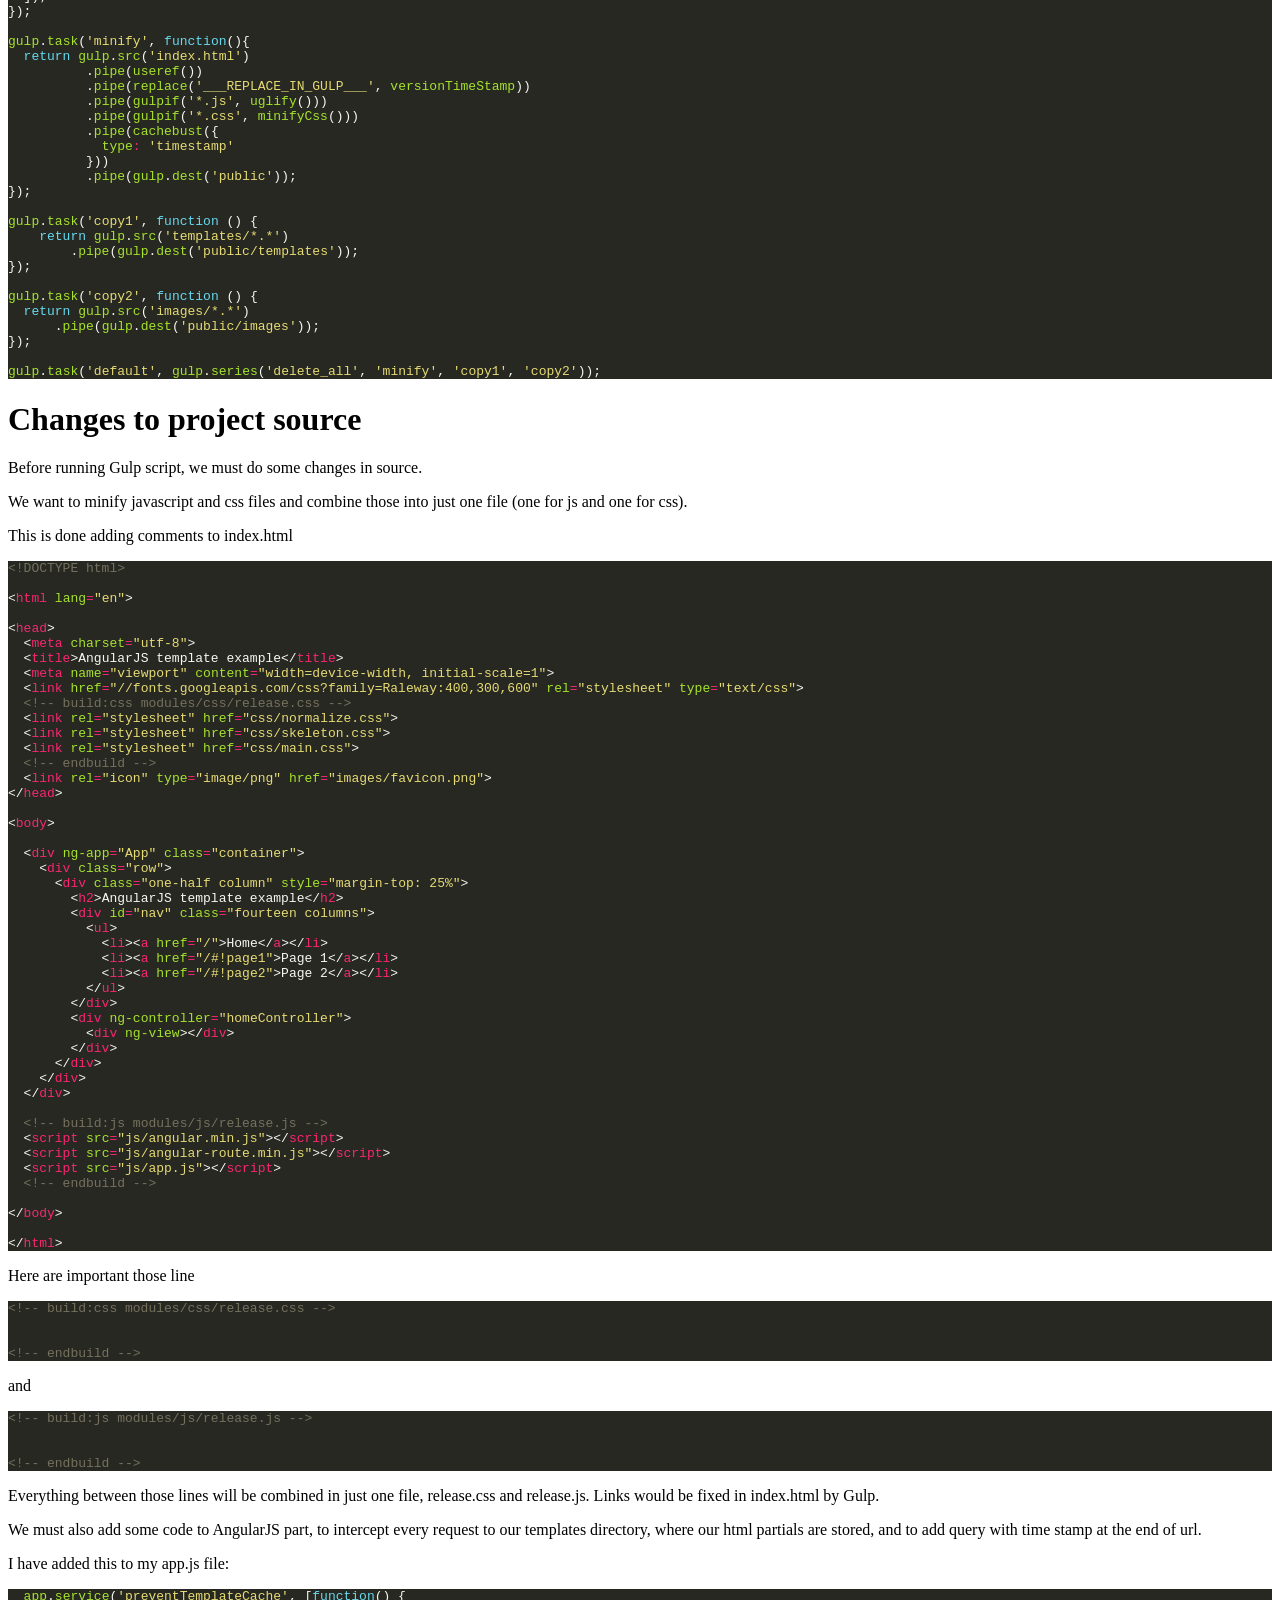
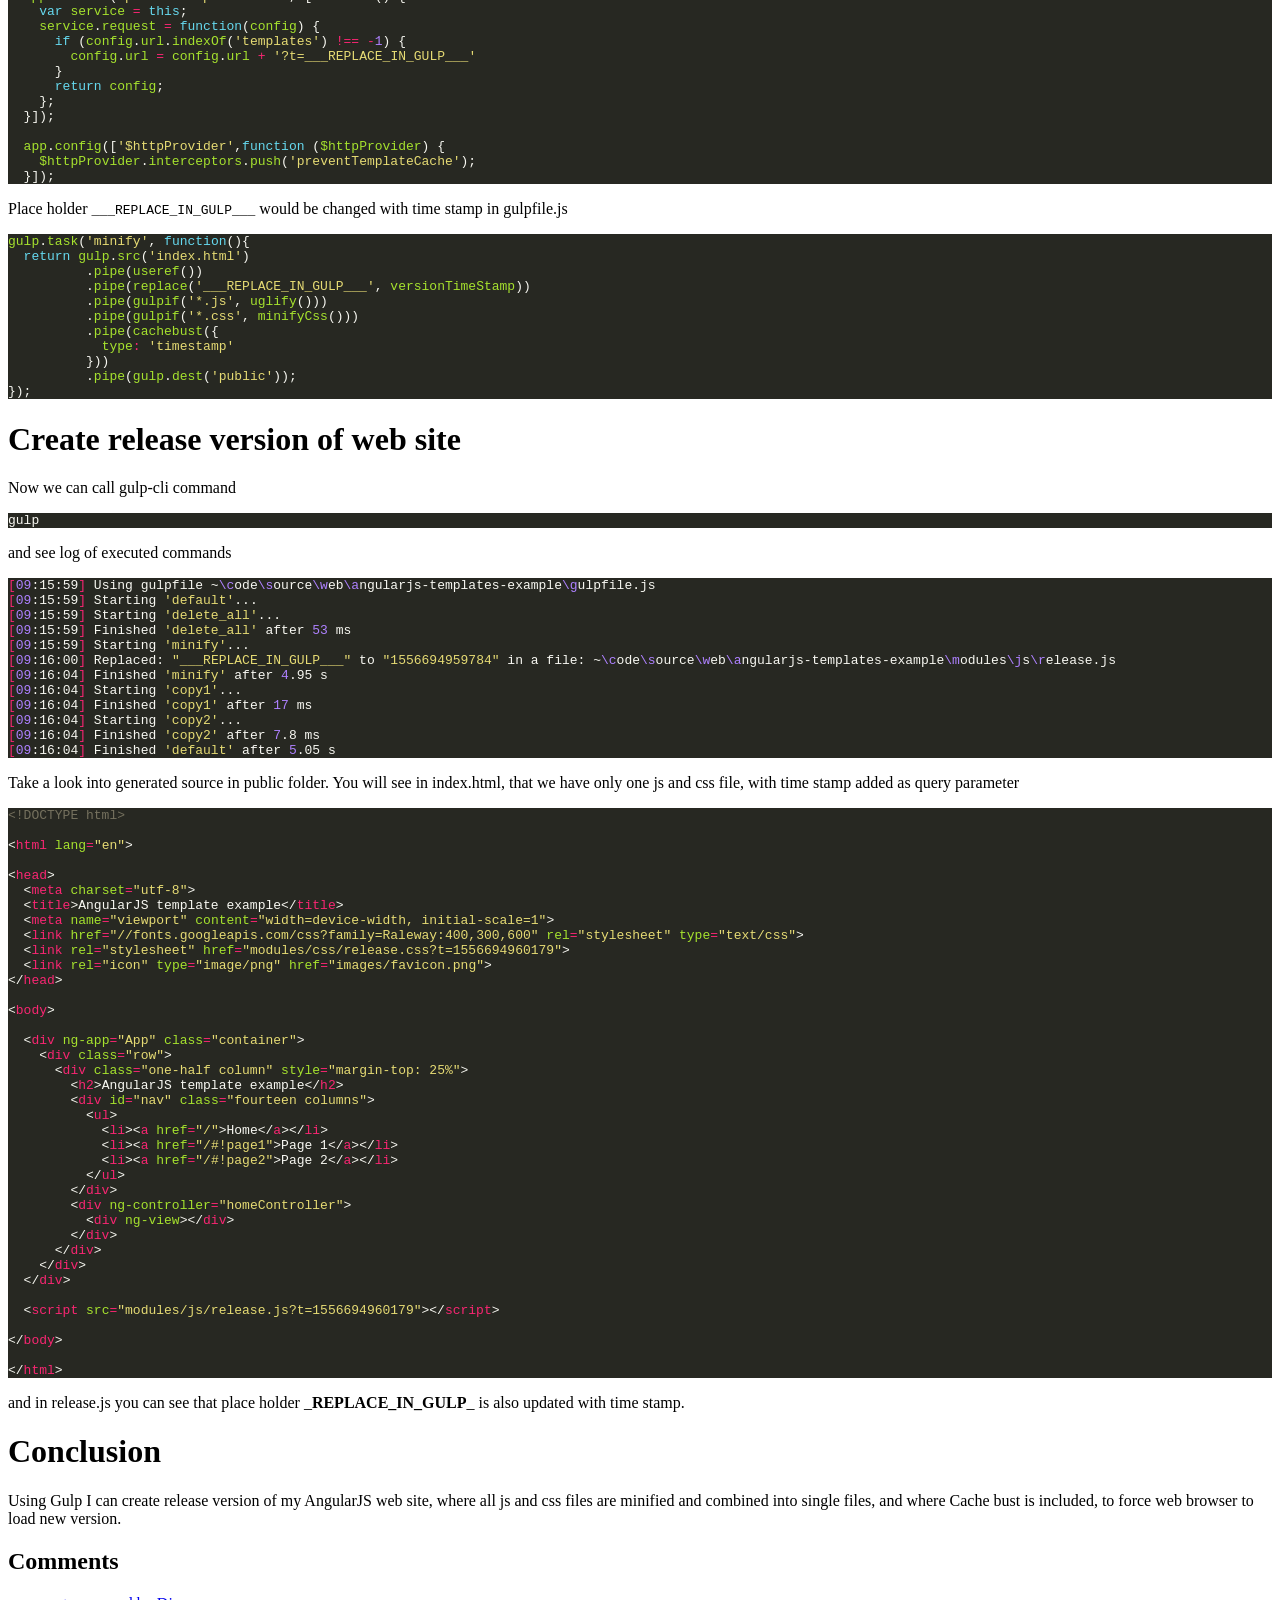
<file: public/posts/angularjs-minify-cache-busting/index.html>
<!DOCTYPE html>
<html xmlns="http://www.w3.org/1999/xhtml" xml:lang="en-us" lang="en-us">
<head>
  <link href="//gmpg.org/xfn/11" rel="profile">
  <meta http-equiv="content-type" content="text/html; charset=utf-8">

  <meta name="generator" content="Hugo 0.59.1" />

  
  <meta name="viewport" content="width=device-width, initial-scale=1.0">

  <title>AngularJS - Minify resources and Cache Busting &middot; Darko Kezic&#39;s Blog</title>

  
  <link type="text/css" rel="stylesheet" href="http://kezic.local/css/print.css" media="print">
  <link type="text/css" rel="stylesheet" href="http://kezic.local/css/poole.css">
  <link type="text/css" rel="stylesheet" href="http://kezic.local/css/syntax.css">
  <link type="text/css" rel="stylesheet" href="http://kezic.local/css/hyde.css">
  
    <link rel="stylesheet" href="https://fonts.googleapis.com/css?family=Abril+Fatface|PT+Sans:400,400i,700">


  
    
    <link rel="stylesheet" href="https://maxcdn.bootstrapcdn.com/font-awesome/4.7.0/css/font-awesome.min.css">
  
  
  
  <link rel="apple-touch-icon-precomposed" sizes="144x144" href="/apple-touch-icon-144-precomposed.png">
  <link rel="shortcut icon" href="/favicon.png">

  
  <link href="" rel="alternate" type="application/rss+xml" title="Darko Kezic&#39;s Blog" />

  
</head>

  <body class="theme-base-0c ">
  <div class="sidebar">
  <div class="container sidebar-sticky">
    <div class="sidebar-about">
      <a href="http://kezic.local/"><h1>Darko Kezic&#39;s Blog</h1></a>
      
        <p class="lead">Software engineer, coder, entrepreneur, passionate about new technologies in IT industry</p>
      
    </div>
    <a class="sidebar-nav" href="http://kezic.local/">Home</a><br/>
    <a class="sidebar-nav" href="http://kezic.local/posts">Posts</a><br/>
    <ul class="sidebar-nav-item">
        
    </ul>

    <ul class="sidebar-nav">
      <li>
        <a href="http://kezic.local/projects">Projects</a>
      </li>
      <li>
        <a href="http://kezic.local/about">About me</a>
      </li>
      <li>
        <a href="https://github.com/dkeza">Github</a>
        
          <a href="https://github.com/dkeza"><i class="fa fa-github-square"></i></a>
        
      </li>
      <li>
        <a href="https://www.linkedin.com/in/darkokezic">LinkedIn</a>
        
          <a href="https://www.linkedin.com/in/darkokezic"><i class="fa fa-linkedin-square"></i></a>
        
      </li>
      <li>
        <a href="http://kezic.local/contactme">Contact me</a>
      </li>
      <div class="sidebar-nav-item">
        
      </div>
    </ul>

    <div class="sidebar-footer">
      <p>Powered by <a href="http://gohugo.io/">Hugo</a> - 
      &copy; 2019 Darko Kezic. All rights reserved.</p>
    </div>
  </div>
</div>
    <main class="content container">
    <div class="post">
    <h1>AngularJS - Minify resources and Cache Busting</h1>
    <time datetime=2019-04-30T23:05:44&#43;0200 class="post-date">Tue, Apr 30, 2019</time>
    

<h1 id="single-page-aplication">Single page aplication</h1>

<p>When dealing with Single page application (SPA), it is nessesary to think about minifying those js and css files, and combining those in single files, to speed up loading of app.</p>

<p>Also there is another issue with caching. When You release new version, browser won&rsquo;t load new files, until You go into developer tools, and disable caching. But this is not a solution for production app.</p>

<p>Here comes in play &ldquo;Cache Busting&rdquo;.</p>

<h1 id="example-project">Example project</h1>

<p>I created example AngularJS project, where is used <a href="https://gulpjs.com/">Gulp</a> to minify and do Cache Busting for release version of site in public folder</p>

<p><a href="https://github.com/dkeza/angularjs-templates-example">AngularJS - Minify resources and Cache Busting example</a></p>

<p>Project has three partials as html files in templates directory. In app.js file is created angular app and controllers, which are using those partials.
In css directory are css files, and in js directory are Javascript files.</p>

<p>You can folow steps how I created this project.</p>

<ul>
<li>AngularJS project, without minifying files <a href="https://github.com/dkeza/angularjs-templates-example/tree/81a514d2b3ccff852d5c5b367b2c832ab0ae6b91">81a514d2b3ccff852d5c5b367b2c832ab0ae6b91</a></li>
<li>Added code to minify files and copy release files to public directory. Web site root is now in public directory. <a href="https://github.com/dkeza/angularjs-templates-example/tree/e054a1e2789aa786d169640981555c69bfaedbe4">e054a1e2789aa786d169640981555c69bfaedbe4</a></li>
<li>Added code to also add Cache Bursting <a href="https://github.com/dkeza/angularjs-templates-example/tree/fef9f5b46340e67517a616c616e1c7ff3dab02d0">fef9f5b46340e67517a616c616e1c7ff3dab02d0</a></li>
</ul>

<h1 id="install-dependencies">Install dependencies</h1>

<p>For minifying and Cache Busting I will use <a href="https://gulpjs.com/">Gulp</a> tool.</p>

<p>I will assume you have already installed <a href="https://nodejs.org/en/">Node</a> with npm on your machine.</p>

<h1 id="install-gulp">Install Gulp</h1>

<p>Installing Gulp CLI</p>

<div class="highlight"><pre style="color:#f8f8f2;background-color:#272822;-moz-tab-size:4;-o-tab-size:4;tab-size:4"><code class="language-bash" data-lang="bash">npm install --global gulp-cli</code></pre></div>

<p>Now CD into your AngularJS project root, and initialize Node dependency file with</p>

<div class="highlight"><pre style="color:#f8f8f2;background-color:#272822;-moz-tab-size:4;-o-tab-size:4;tab-size:4"><code class="language-bash" data-lang="bash">npm init</code></pre></div>

<p>Answer all questions with defaults.
Now you have created package.json file, where npm stores reference which dependency are used in your project.</p>

<p>Install Gulp modules needed</p>

<div class="highlight"><pre style="color:#f8f8f2;background-color:#272822;-moz-tab-size:4;-o-tab-size:4;tab-size:4"><code class="language-bash" data-lang="bash">npm install --save-dev gulp gulp-if gulp-useref gulp-uglify gulp-clean-css del gulp-cache-bust gulp-string-replace</code></pre></div>

<p>Create file gulpfile.js and paste this code:</p>

<div class="highlight"><pre style="color:#f8f8f2;background-color:#272822;-moz-tab-size:4;-o-tab-size:4;tab-size:4"><code class="language-javascript" data-lang="javascript"><span style="color:#66d9ef">var</span> <span style="color:#a6e22e">gulp</span>  <span style="color:#f92672">=</span> <span style="color:#a6e22e">require</span>(<span style="color:#e6db74">&#39;gulp&#39;</span>);
<span style="color:#66d9ef">var</span> <span style="color:#a6e22e">gulpif</span> <span style="color:#f92672">=</span> <span style="color:#a6e22e">require</span>(<span style="color:#e6db74">&#39;gulp-if&#39;</span>);
<span style="color:#66d9ef">var</span> <span style="color:#a6e22e">useref</span> <span style="color:#f92672">=</span> <span style="color:#a6e22e">require</span>(<span style="color:#e6db74">&#39;gulp-useref&#39;</span>);
<span style="color:#66d9ef">var</span> <span style="color:#a6e22e">uglify</span> <span style="color:#f92672">=</span> <span style="color:#a6e22e">require</span>(<span style="color:#e6db74">&#39;gulp-uglify&#39;</span>);
<span style="color:#66d9ef">var</span> <span style="color:#a6e22e">minifyCss</span> <span style="color:#f92672">=</span> <span style="color:#a6e22e">require</span>(<span style="color:#e6db74">&#39;gulp-clean-css&#39;</span>);
<span style="color:#66d9ef">var</span> <span style="color:#a6e22e">del</span> <span style="color:#f92672">=</span> <span style="color:#a6e22e">require</span>(<span style="color:#e6db74">&#39;del&#39;</span>);
<span style="color:#66d9ef">var</span> <span style="color:#a6e22e">cachebust</span> <span style="color:#f92672">=</span> <span style="color:#a6e22e">require</span>(<span style="color:#e6db74">&#39;gulp-cache-bust&#39;</span>);
<span style="color:#66d9ef">var</span> <span style="color:#a6e22e">replace</span> <span style="color:#f92672">=</span> <span style="color:#a6e22e">require</span>(<span style="color:#e6db74">&#39;gulp-string-replace&#39;</span>);
<span style="color:#66d9ef">var</span> <span style="color:#a6e22e">versionTimeStamp</span> <span style="color:#f92672">=</span> <span style="color:#e6db74">&#34;&#34;</span> <span style="color:#f92672">+</span> Date.<span style="color:#a6e22e">now</span>();

<span style="color:#a6e22e">gulp</span>.<span style="color:#a6e22e">task</span>(<span style="color:#e6db74">&#39;delete_all&#39;</span>, <span style="color:#66d9ef">function</span>() {
  <span style="color:#66d9ef">return</span> <span style="color:#a6e22e">del</span>([
    <span style="color:#e6db74">&#39;public/*.*&#39;</span>,
    <span style="color:#e6db74">&#39;public/css/*.*&#39;</span>,
    <span style="color:#e6db74">&#39;public/images/*.*&#39;</span>,
    <span style="color:#e6db74">&#39;public/js/*.*&#39;</span>,
    <span style="color:#e6db74">&#39;public/templates/*.*&#39;</span>
  ]);
});

<span style="color:#a6e22e">gulp</span>.<span style="color:#a6e22e">task</span>(<span style="color:#e6db74">&#39;minify&#39;</span>, <span style="color:#66d9ef">function</span>(){
  <span style="color:#66d9ef">return</span> <span style="color:#a6e22e">gulp</span>.<span style="color:#a6e22e">src</span>(<span style="color:#e6db74">&#39;index.html&#39;</span>)
          .<span style="color:#a6e22e">pipe</span>(<span style="color:#a6e22e">useref</span>())
          .<span style="color:#a6e22e">pipe</span>(<span style="color:#a6e22e">replace</span>(<span style="color:#e6db74">&#39;___REPLACE_IN_GULP___&#39;</span>, <span style="color:#a6e22e">versionTimeStamp</span>))
          .<span style="color:#a6e22e">pipe</span>(<span style="color:#a6e22e">gulpif</span>(<span style="color:#e6db74">&#39;*.js&#39;</span>, <span style="color:#a6e22e">uglify</span>()))
          .<span style="color:#a6e22e">pipe</span>(<span style="color:#a6e22e">gulpif</span>(<span style="color:#e6db74">&#39;*.css&#39;</span>, <span style="color:#a6e22e">minifyCss</span>()))
          .<span style="color:#a6e22e">pipe</span>(<span style="color:#a6e22e">cachebust</span>({
            <span style="color:#a6e22e">type</span><span style="color:#f92672">:</span> <span style="color:#e6db74">&#39;timestamp&#39;</span>
          }))
          .<span style="color:#a6e22e">pipe</span>(<span style="color:#a6e22e">gulp</span>.<span style="color:#a6e22e">dest</span>(<span style="color:#e6db74">&#39;public&#39;</span>));
});

<span style="color:#a6e22e">gulp</span>.<span style="color:#a6e22e">task</span>(<span style="color:#e6db74">&#39;copy1&#39;</span>, <span style="color:#66d9ef">function</span> () {
    <span style="color:#66d9ef">return</span> <span style="color:#a6e22e">gulp</span>.<span style="color:#a6e22e">src</span>(<span style="color:#e6db74">&#39;templates/*.*&#39;</span>)
        .<span style="color:#a6e22e">pipe</span>(<span style="color:#a6e22e">gulp</span>.<span style="color:#a6e22e">dest</span>(<span style="color:#e6db74">&#39;public/templates&#39;</span>));
});

<span style="color:#a6e22e">gulp</span>.<span style="color:#a6e22e">task</span>(<span style="color:#e6db74">&#39;copy2&#39;</span>, <span style="color:#66d9ef">function</span> () {
  <span style="color:#66d9ef">return</span> <span style="color:#a6e22e">gulp</span>.<span style="color:#a6e22e">src</span>(<span style="color:#e6db74">&#39;images/*.*&#39;</span>)
      .<span style="color:#a6e22e">pipe</span>(<span style="color:#a6e22e">gulp</span>.<span style="color:#a6e22e">dest</span>(<span style="color:#e6db74">&#39;public/images&#39;</span>));
});

<span style="color:#a6e22e">gulp</span>.<span style="color:#a6e22e">task</span>(<span style="color:#e6db74">&#39;default&#39;</span>, <span style="color:#a6e22e">gulp</span>.<span style="color:#a6e22e">series</span>(<span style="color:#e6db74">&#39;delete_all&#39;</span>, <span style="color:#e6db74">&#39;minify&#39;</span>, <span style="color:#e6db74">&#39;copy1&#39;</span>, <span style="color:#e6db74">&#39;copy2&#39;</span>));
</code></pre></div>

<h1 id="changes-to-project-source">Changes to project source</h1>

<p>Before running Gulp script, we must do some changes in source.</p>

<p>We want to minify javascript and css files and combine those into just one file (one for js and one for css).</p>

<p>This is done adding comments to index.html</p>

<div class="highlight"><pre style="color:#f8f8f2;background-color:#272822;-moz-tab-size:4;-o-tab-size:4;tab-size:4"><code class="language-html" data-lang="html"><span style="color:#75715e">&lt;!DOCTYPE html&gt;</span>

&lt;<span style="color:#f92672">html</span> <span style="color:#a6e22e">lang</span><span style="color:#f92672">=</span><span style="color:#e6db74">&#34;en&#34;</span>&gt;

&lt;<span style="color:#f92672">head</span>&gt;
  &lt;<span style="color:#f92672">meta</span> <span style="color:#a6e22e">charset</span><span style="color:#f92672">=</span><span style="color:#e6db74">&#34;utf-8&#34;</span>&gt;
  &lt;<span style="color:#f92672">title</span>&gt;AngularJS template example&lt;/<span style="color:#f92672">title</span>&gt;
  &lt;<span style="color:#f92672">meta</span> <span style="color:#a6e22e">name</span><span style="color:#f92672">=</span><span style="color:#e6db74">&#34;viewport&#34;</span> <span style="color:#a6e22e">content</span><span style="color:#f92672">=</span><span style="color:#e6db74">&#34;width=device-width, initial-scale=1&#34;</span>&gt;
  &lt;<span style="color:#f92672">link</span> <span style="color:#a6e22e">href</span><span style="color:#f92672">=</span><span style="color:#e6db74">&#34;//fonts.googleapis.com/css?family=Raleway:400,300,600&#34;</span> <span style="color:#a6e22e">rel</span><span style="color:#f92672">=</span><span style="color:#e6db74">&#34;stylesheet&#34;</span> <span style="color:#a6e22e">type</span><span style="color:#f92672">=</span><span style="color:#e6db74">&#34;text/css&#34;</span>&gt;
  <span style="color:#75715e">&lt;!-- build:css modules/css/release.css --&gt;</span>
  &lt;<span style="color:#f92672">link</span> <span style="color:#a6e22e">rel</span><span style="color:#f92672">=</span><span style="color:#e6db74">&#34;stylesheet&#34;</span> <span style="color:#a6e22e">href</span><span style="color:#f92672">=</span><span style="color:#e6db74">&#34;css/normalize.css&#34;</span>&gt;
  &lt;<span style="color:#f92672">link</span> <span style="color:#a6e22e">rel</span><span style="color:#f92672">=</span><span style="color:#e6db74">&#34;stylesheet&#34;</span> <span style="color:#a6e22e">href</span><span style="color:#f92672">=</span><span style="color:#e6db74">&#34;css/skeleton.css&#34;</span>&gt;
  &lt;<span style="color:#f92672">link</span> <span style="color:#a6e22e">rel</span><span style="color:#f92672">=</span><span style="color:#e6db74">&#34;stylesheet&#34;</span> <span style="color:#a6e22e">href</span><span style="color:#f92672">=</span><span style="color:#e6db74">&#34;css/main.css&#34;</span>&gt;
  <span style="color:#75715e">&lt;!-- endbuild --&gt;</span>
  &lt;<span style="color:#f92672">link</span> <span style="color:#a6e22e">rel</span><span style="color:#f92672">=</span><span style="color:#e6db74">&#34;icon&#34;</span> <span style="color:#a6e22e">type</span><span style="color:#f92672">=</span><span style="color:#e6db74">&#34;image/png&#34;</span> <span style="color:#a6e22e">href</span><span style="color:#f92672">=</span><span style="color:#e6db74">&#34;images/favicon.png&#34;</span>&gt;
&lt;/<span style="color:#f92672">head</span>&gt;

&lt;<span style="color:#f92672">body</span>&gt;

  &lt;<span style="color:#f92672">div</span> <span style="color:#a6e22e">ng-app</span><span style="color:#f92672">=</span><span style="color:#e6db74">&#34;App&#34;</span> <span style="color:#a6e22e">class</span><span style="color:#f92672">=</span><span style="color:#e6db74">&#34;container&#34;</span>&gt;
    &lt;<span style="color:#f92672">div</span> <span style="color:#a6e22e">class</span><span style="color:#f92672">=</span><span style="color:#e6db74">&#34;row&#34;</span>&gt;
      &lt;<span style="color:#f92672">div</span> <span style="color:#a6e22e">class</span><span style="color:#f92672">=</span><span style="color:#e6db74">&#34;one-half column&#34;</span> <span style="color:#a6e22e">style</span><span style="color:#f92672">=</span><span style="color:#e6db74">&#34;margin-top: 25%&#34;</span>&gt;
        &lt;<span style="color:#f92672">h2</span>&gt;AngularJS template example&lt;/<span style="color:#f92672">h2</span>&gt;
        &lt;<span style="color:#f92672">div</span> <span style="color:#a6e22e">id</span><span style="color:#f92672">=</span><span style="color:#e6db74">&#34;nav&#34;</span> <span style="color:#a6e22e">class</span><span style="color:#f92672">=</span><span style="color:#e6db74">&#34;fourteen columns&#34;</span>&gt;
          &lt;<span style="color:#f92672">ul</span>&gt;
            &lt;<span style="color:#f92672">li</span>&gt;&lt;<span style="color:#f92672">a</span> <span style="color:#a6e22e">href</span><span style="color:#f92672">=</span><span style="color:#e6db74">&#34;/&#34;</span>&gt;Home&lt;/<span style="color:#f92672">a</span>&gt;&lt;/<span style="color:#f92672">li</span>&gt;
            &lt;<span style="color:#f92672">li</span>&gt;&lt;<span style="color:#f92672">a</span> <span style="color:#a6e22e">href</span><span style="color:#f92672">=</span><span style="color:#e6db74">&#34;/#!page1&#34;</span>&gt;Page 1&lt;/<span style="color:#f92672">a</span>&gt;&lt;/<span style="color:#f92672">li</span>&gt;
            &lt;<span style="color:#f92672">li</span>&gt;&lt;<span style="color:#f92672">a</span> <span style="color:#a6e22e">href</span><span style="color:#f92672">=</span><span style="color:#e6db74">&#34;/#!page2&#34;</span>&gt;Page 2&lt;/<span style="color:#f92672">a</span>&gt;&lt;/<span style="color:#f92672">li</span>&gt;
          &lt;/<span style="color:#f92672">ul</span>&gt;
        &lt;/<span style="color:#f92672">div</span>&gt;
        &lt;<span style="color:#f92672">div</span> <span style="color:#a6e22e">ng-controller</span><span style="color:#f92672">=</span><span style="color:#e6db74">&#34;homeController&#34;</span>&gt;
          &lt;<span style="color:#f92672">div</span> <span style="color:#a6e22e">ng-view</span>&gt;&lt;/<span style="color:#f92672">div</span>&gt;
        &lt;/<span style="color:#f92672">div</span>&gt;
      &lt;/<span style="color:#f92672">div</span>&gt;
    &lt;/<span style="color:#f92672">div</span>&gt;
  &lt;/<span style="color:#f92672">div</span>&gt;

  <span style="color:#75715e">&lt;!-- build:js modules/js/release.js --&gt;</span>
  &lt;<span style="color:#f92672">script</span> <span style="color:#a6e22e">src</span><span style="color:#f92672">=</span><span style="color:#e6db74">&#34;js/angular.min.js&#34;</span>&gt;&lt;/<span style="color:#f92672">script</span>&gt;
  &lt;<span style="color:#f92672">script</span> <span style="color:#a6e22e">src</span><span style="color:#f92672">=</span><span style="color:#e6db74">&#34;js/angular-route.min.js&#34;</span>&gt;&lt;/<span style="color:#f92672">script</span>&gt;
  &lt;<span style="color:#f92672">script</span> <span style="color:#a6e22e">src</span><span style="color:#f92672">=</span><span style="color:#e6db74">&#34;js/app.js&#34;</span>&gt;&lt;/<span style="color:#f92672">script</span>&gt;
  <span style="color:#75715e">&lt;!-- endbuild --&gt;</span>

&lt;/<span style="color:#f92672">body</span>&gt;

&lt;/<span style="color:#f92672">html</span>&gt;</code></pre></div>

<p>Here are important those line</p>

<div class="highlight"><pre style="color:#f8f8f2;background-color:#272822;-moz-tab-size:4;-o-tab-size:4;tab-size:4"><code class="language-html" data-lang="html"><span style="color:#75715e">&lt;!-- build:css modules/css/release.css --&gt;</span>


<span style="color:#75715e">&lt;!-- endbuild --&gt;</span></code></pre></div>

<p>and</p>

<div class="highlight"><pre style="color:#f8f8f2;background-color:#272822;-moz-tab-size:4;-o-tab-size:4;tab-size:4"><code class="language-html" data-lang="html"><span style="color:#75715e">&lt;!-- build:js modules/js/release.js --&gt;</span>


<span style="color:#75715e">&lt;!-- endbuild --&gt;</span></code></pre></div>

<p>Everything between those lines will be combined in just one file, release.css and release.js. Links would be fixed in index.html by Gulp.</p>

<p>We must also add some code to AngularJS part, to intercept every request to our templates directory, where our html partials are stored, and to add query with time stamp at the end of url.</p>

<p>I have added this to my app.js file:</p>

<div class="highlight"><pre style="color:#f8f8f2;background-color:#272822;-moz-tab-size:4;-o-tab-size:4;tab-size:4"><code class="language-javascript" data-lang="javascript">  <span style="color:#a6e22e">app</span>.<span style="color:#a6e22e">service</span>(<span style="color:#e6db74">&#39;preventTemplateCache&#39;</span>, [<span style="color:#66d9ef">function</span>() {
    <span style="color:#66d9ef">var</span> <span style="color:#a6e22e">service</span> <span style="color:#f92672">=</span> <span style="color:#66d9ef">this</span>;
    <span style="color:#a6e22e">service</span>.<span style="color:#a6e22e">request</span> <span style="color:#f92672">=</span> <span style="color:#66d9ef">function</span>(<span style="color:#a6e22e">config</span>) {
      <span style="color:#66d9ef">if</span> (<span style="color:#a6e22e">config</span>.<span style="color:#a6e22e">url</span>.<span style="color:#a6e22e">indexOf</span>(<span style="color:#e6db74">&#39;templates&#39;</span>) <span style="color:#f92672">!==</span> <span style="color:#f92672">-</span><span style="color:#ae81ff">1</span>) {
        <span style="color:#a6e22e">config</span>.<span style="color:#a6e22e">url</span> <span style="color:#f92672">=</span> <span style="color:#a6e22e">config</span>.<span style="color:#a6e22e">url</span> <span style="color:#f92672">+</span> <span style="color:#e6db74">&#39;?t=___REPLACE_IN_GULP___&#39;</span>
      }
      <span style="color:#66d9ef">return</span> <span style="color:#a6e22e">config</span>;
    };
  }]);

  <span style="color:#a6e22e">app</span>.<span style="color:#a6e22e">config</span>([<span style="color:#e6db74">&#39;$httpProvider&#39;</span>,<span style="color:#66d9ef">function</span> (<span style="color:#a6e22e">$httpProvider</span>) {
    <span style="color:#a6e22e">$httpProvider</span>.<span style="color:#a6e22e">interceptors</span>.<span style="color:#a6e22e">push</span>(<span style="color:#e6db74">&#39;preventTemplateCache&#39;</span>);
  }]);
</code></pre></div>

<p>Place holder <code>___REPLACE_IN_GULP___</code> would be changed with time stamp in gulpfile.js</p>

<div class="highlight"><pre style="color:#f8f8f2;background-color:#272822;-moz-tab-size:4;-o-tab-size:4;tab-size:4"><code class="language-javascript" data-lang="javascript"><span style="color:#a6e22e">gulp</span>.<span style="color:#a6e22e">task</span>(<span style="color:#e6db74">&#39;minify&#39;</span>, <span style="color:#66d9ef">function</span>(){
  <span style="color:#66d9ef">return</span> <span style="color:#a6e22e">gulp</span>.<span style="color:#a6e22e">src</span>(<span style="color:#e6db74">&#39;index.html&#39;</span>)
          .<span style="color:#a6e22e">pipe</span>(<span style="color:#a6e22e">useref</span>())
          .<span style="color:#a6e22e">pipe</span>(<span style="color:#a6e22e">replace</span>(<span style="color:#e6db74">&#39;___REPLACE_IN_GULP___&#39;</span>, <span style="color:#a6e22e">versionTimeStamp</span>))
          .<span style="color:#a6e22e">pipe</span>(<span style="color:#a6e22e">gulpif</span>(<span style="color:#e6db74">&#39;*.js&#39;</span>, <span style="color:#a6e22e">uglify</span>()))
          .<span style="color:#a6e22e">pipe</span>(<span style="color:#a6e22e">gulpif</span>(<span style="color:#e6db74">&#39;*.css&#39;</span>, <span style="color:#a6e22e">minifyCss</span>()))
          .<span style="color:#a6e22e">pipe</span>(<span style="color:#a6e22e">cachebust</span>({
            <span style="color:#a6e22e">type</span><span style="color:#f92672">:</span> <span style="color:#e6db74">&#39;timestamp&#39;</span>
          }))
          .<span style="color:#a6e22e">pipe</span>(<span style="color:#a6e22e">gulp</span>.<span style="color:#a6e22e">dest</span>(<span style="color:#e6db74">&#39;public&#39;</span>));
});
</code></pre></div>

<h1 id="create-release-version-of-web-site">Create release version of web site</h1>

<p>Now we can call gulp-cli command</p>

<div class="highlight"><pre style="color:#f8f8f2;background-color:#272822;-moz-tab-size:4;-o-tab-size:4;tab-size:4"><code class="language-bash" data-lang="bash">gulp</code></pre></div>

<p>and see log of executed commands</p>

<div class="highlight"><pre style="color:#f8f8f2;background-color:#272822;-moz-tab-size:4;-o-tab-size:4;tab-size:4"><code class="language-bash" data-lang="bash"><span style="color:#f92672">[</span><span style="color:#ae81ff">09</span>:15:59<span style="color:#f92672">]</span> Using gulpfile ~<span style="color:#ae81ff">\c</span>ode<span style="color:#ae81ff">\s</span>ource<span style="color:#ae81ff">\w</span>eb<span style="color:#ae81ff">\a</span>ngularjs-templates-example<span style="color:#ae81ff">\g</span>ulpfile.js
<span style="color:#f92672">[</span><span style="color:#ae81ff">09</span>:15:59<span style="color:#f92672">]</span> Starting <span style="color:#e6db74">&#39;default&#39;</span>...
<span style="color:#f92672">[</span><span style="color:#ae81ff">09</span>:15:59<span style="color:#f92672">]</span> Starting <span style="color:#e6db74">&#39;delete_all&#39;</span>...
<span style="color:#f92672">[</span><span style="color:#ae81ff">09</span>:15:59<span style="color:#f92672">]</span> Finished <span style="color:#e6db74">&#39;delete_all&#39;</span> after <span style="color:#ae81ff">53</span> ms
<span style="color:#f92672">[</span><span style="color:#ae81ff">09</span>:15:59<span style="color:#f92672">]</span> Starting <span style="color:#e6db74">&#39;minify&#39;</span>...
<span style="color:#f92672">[</span><span style="color:#ae81ff">09</span>:16:00<span style="color:#f92672">]</span> Replaced: <span style="color:#e6db74">&#34;___REPLACE_IN_GULP___&#34;</span> to <span style="color:#e6db74">&#34;1556694959784&#34;</span> in a file: ~<span style="color:#ae81ff">\c</span>ode<span style="color:#ae81ff">\s</span>ource<span style="color:#ae81ff">\w</span>eb<span style="color:#ae81ff">\a</span>ngularjs-templates-example<span style="color:#ae81ff">\m</span>odules<span style="color:#ae81ff">\j</span>s<span style="color:#ae81ff">\r</span>elease.js
<span style="color:#f92672">[</span><span style="color:#ae81ff">09</span>:16:04<span style="color:#f92672">]</span> Finished <span style="color:#e6db74">&#39;minify&#39;</span> after <span style="color:#ae81ff">4</span>.95 s
<span style="color:#f92672">[</span><span style="color:#ae81ff">09</span>:16:04<span style="color:#f92672">]</span> Starting <span style="color:#e6db74">&#39;copy1&#39;</span>...
<span style="color:#f92672">[</span><span style="color:#ae81ff">09</span>:16:04<span style="color:#f92672">]</span> Finished <span style="color:#e6db74">&#39;copy1&#39;</span> after <span style="color:#ae81ff">17</span> ms
<span style="color:#f92672">[</span><span style="color:#ae81ff">09</span>:16:04<span style="color:#f92672">]</span> Starting <span style="color:#e6db74">&#39;copy2&#39;</span>...
<span style="color:#f92672">[</span><span style="color:#ae81ff">09</span>:16:04<span style="color:#f92672">]</span> Finished <span style="color:#e6db74">&#39;copy2&#39;</span> after <span style="color:#ae81ff">7</span>.8 ms
<span style="color:#f92672">[</span><span style="color:#ae81ff">09</span>:16:04<span style="color:#f92672">]</span> Finished <span style="color:#e6db74">&#39;default&#39;</span> after <span style="color:#ae81ff">5</span>.05 s</code></pre></div>

<p>Take a look into generated source in public folder. You will see in index.html, that we have only one js and css file, with time stamp added as query parameter</p>

<div class="highlight"><pre style="color:#f8f8f2;background-color:#272822;-moz-tab-size:4;-o-tab-size:4;tab-size:4"><code class="language-html" data-lang="html"><span style="color:#75715e">&lt;!DOCTYPE html&gt;</span>

&lt;<span style="color:#f92672">html</span> <span style="color:#a6e22e">lang</span><span style="color:#f92672">=</span><span style="color:#e6db74">&#34;en&#34;</span>&gt;

&lt;<span style="color:#f92672">head</span>&gt;
  &lt;<span style="color:#f92672">meta</span> <span style="color:#a6e22e">charset</span><span style="color:#f92672">=</span><span style="color:#e6db74">&#34;utf-8&#34;</span>&gt;
  &lt;<span style="color:#f92672">title</span>&gt;AngularJS template example&lt;/<span style="color:#f92672">title</span>&gt;
  &lt;<span style="color:#f92672">meta</span> <span style="color:#a6e22e">name</span><span style="color:#f92672">=</span><span style="color:#e6db74">&#34;viewport&#34;</span> <span style="color:#a6e22e">content</span><span style="color:#f92672">=</span><span style="color:#e6db74">&#34;width=device-width, initial-scale=1&#34;</span>&gt;
  &lt;<span style="color:#f92672">link</span> <span style="color:#a6e22e">href</span><span style="color:#f92672">=</span><span style="color:#e6db74">&#34;//fonts.googleapis.com/css?family=Raleway:400,300,600&#34;</span> <span style="color:#a6e22e">rel</span><span style="color:#f92672">=</span><span style="color:#e6db74">&#34;stylesheet&#34;</span> <span style="color:#a6e22e">type</span><span style="color:#f92672">=</span><span style="color:#e6db74">&#34;text/css&#34;</span>&gt;
  &lt;<span style="color:#f92672">link</span> <span style="color:#a6e22e">rel</span><span style="color:#f92672">=</span><span style="color:#e6db74">&#34;stylesheet&#34;</span> <span style="color:#a6e22e">href</span><span style="color:#f92672">=</span><span style="color:#e6db74">&#34;modules/css/release.css?t=1556694960179&#34;</span>&gt;
  &lt;<span style="color:#f92672">link</span> <span style="color:#a6e22e">rel</span><span style="color:#f92672">=</span><span style="color:#e6db74">&#34;icon&#34;</span> <span style="color:#a6e22e">type</span><span style="color:#f92672">=</span><span style="color:#e6db74">&#34;image/png&#34;</span> <span style="color:#a6e22e">href</span><span style="color:#f92672">=</span><span style="color:#e6db74">&#34;images/favicon.png&#34;</span>&gt;
&lt;/<span style="color:#f92672">head</span>&gt;

&lt;<span style="color:#f92672">body</span>&gt;

  &lt;<span style="color:#f92672">div</span> <span style="color:#a6e22e">ng-app</span><span style="color:#f92672">=</span><span style="color:#e6db74">&#34;App&#34;</span> <span style="color:#a6e22e">class</span><span style="color:#f92672">=</span><span style="color:#e6db74">&#34;container&#34;</span>&gt;
    &lt;<span style="color:#f92672">div</span> <span style="color:#a6e22e">class</span><span style="color:#f92672">=</span><span style="color:#e6db74">&#34;row&#34;</span>&gt;
      &lt;<span style="color:#f92672">div</span> <span style="color:#a6e22e">class</span><span style="color:#f92672">=</span><span style="color:#e6db74">&#34;one-half column&#34;</span> <span style="color:#a6e22e">style</span><span style="color:#f92672">=</span><span style="color:#e6db74">&#34;margin-top: 25%&#34;</span>&gt;
        &lt;<span style="color:#f92672">h2</span>&gt;AngularJS template example&lt;/<span style="color:#f92672">h2</span>&gt;
        &lt;<span style="color:#f92672">div</span> <span style="color:#a6e22e">id</span><span style="color:#f92672">=</span><span style="color:#e6db74">&#34;nav&#34;</span> <span style="color:#a6e22e">class</span><span style="color:#f92672">=</span><span style="color:#e6db74">&#34;fourteen columns&#34;</span>&gt;
          &lt;<span style="color:#f92672">ul</span>&gt;
            &lt;<span style="color:#f92672">li</span>&gt;&lt;<span style="color:#f92672">a</span> <span style="color:#a6e22e">href</span><span style="color:#f92672">=</span><span style="color:#e6db74">&#34;/&#34;</span>&gt;Home&lt;/<span style="color:#f92672">a</span>&gt;&lt;/<span style="color:#f92672">li</span>&gt;
            &lt;<span style="color:#f92672">li</span>&gt;&lt;<span style="color:#f92672">a</span> <span style="color:#a6e22e">href</span><span style="color:#f92672">=</span><span style="color:#e6db74">&#34;/#!page1&#34;</span>&gt;Page 1&lt;/<span style="color:#f92672">a</span>&gt;&lt;/<span style="color:#f92672">li</span>&gt;
            &lt;<span style="color:#f92672">li</span>&gt;&lt;<span style="color:#f92672">a</span> <span style="color:#a6e22e">href</span><span style="color:#f92672">=</span><span style="color:#e6db74">&#34;/#!page2&#34;</span>&gt;Page 2&lt;/<span style="color:#f92672">a</span>&gt;&lt;/<span style="color:#f92672">li</span>&gt;
          &lt;/<span style="color:#f92672">ul</span>&gt;
        &lt;/<span style="color:#f92672">div</span>&gt;
        &lt;<span style="color:#f92672">div</span> <span style="color:#a6e22e">ng-controller</span><span style="color:#f92672">=</span><span style="color:#e6db74">&#34;homeController&#34;</span>&gt;
          &lt;<span style="color:#f92672">div</span> <span style="color:#a6e22e">ng-view</span>&gt;&lt;/<span style="color:#f92672">div</span>&gt;
        &lt;/<span style="color:#f92672">div</span>&gt;
      &lt;/<span style="color:#f92672">div</span>&gt;
    &lt;/<span style="color:#f92672">div</span>&gt;
  &lt;/<span style="color:#f92672">div</span>&gt;

  &lt;<span style="color:#f92672">script</span> <span style="color:#a6e22e">src</span><span style="color:#f92672">=</span><span style="color:#e6db74">&#34;modules/js/release.js?t=1556694960179&#34;</span>&gt;&lt;/<span style="color:#f92672">script</span>&gt;

&lt;/<span style="color:#f92672">body</span>&gt;

&lt;/<span style="color:#f92672">html</span>&gt;</code></pre></div>

<p>and in release.js you can see that place holder _<strong>REPLACE_IN_GULP</strong>_ is also updated with time stamp.</p>

<h1 id="conclusion">Conclusion</h1>

<p>Using Gulp I can create release version of my AngularJS web site, where all js and css files are minified and combined into single files, and where Cache bust is included, to force web browser to load new version.</p>

  </div>

  

  <h2>Comments</h2>
      <div id="disqus_thread"></div>
<script type="application/javascript">
    var disqus_config = function () {
    
    
    
    };
    (function() {
        if (["localhost", "127.0.0.1"].indexOf(window.location.hostname) != -1) {
            document.getElementById('disqus_thread').innerHTML = 'Disqus comments not available by default when the website is previewed locally.';
            return;
        }
        var d = document, s = d.createElement('script'); s.async = true;
        s.src = '//' + "darko-kezic-blog" + '.disqus.com/embed.js';
        s.setAttribute('data-timestamp', +new Date());
        (d.head || d.body).appendChild(s);
    })();
</script>
<noscript>Please enable JavaScript to view the <a href="https://disqus.com/?ref_noscript">comments powered by Disqus.</a></noscript>
<a href="https://disqus.com" class="dsq-brlink">comments powered by <span class="logo-disqus">Disqus</span></a>
    </main>

    
<script type="application/javascript">
var doNotTrack = false;
if (!doNotTrack) {
	window.ga=window.ga||function(){(ga.q=ga.q||[]).push(arguments)};ga.l=+new Date;
	ga('create', 'UA-138734051-1', 'auto');
	
	ga('send', 'pageview');
}
</script>
<script async src='https://www.google-analytics.com/analytics.js'></script>

    
  </body>
</html>
</file>
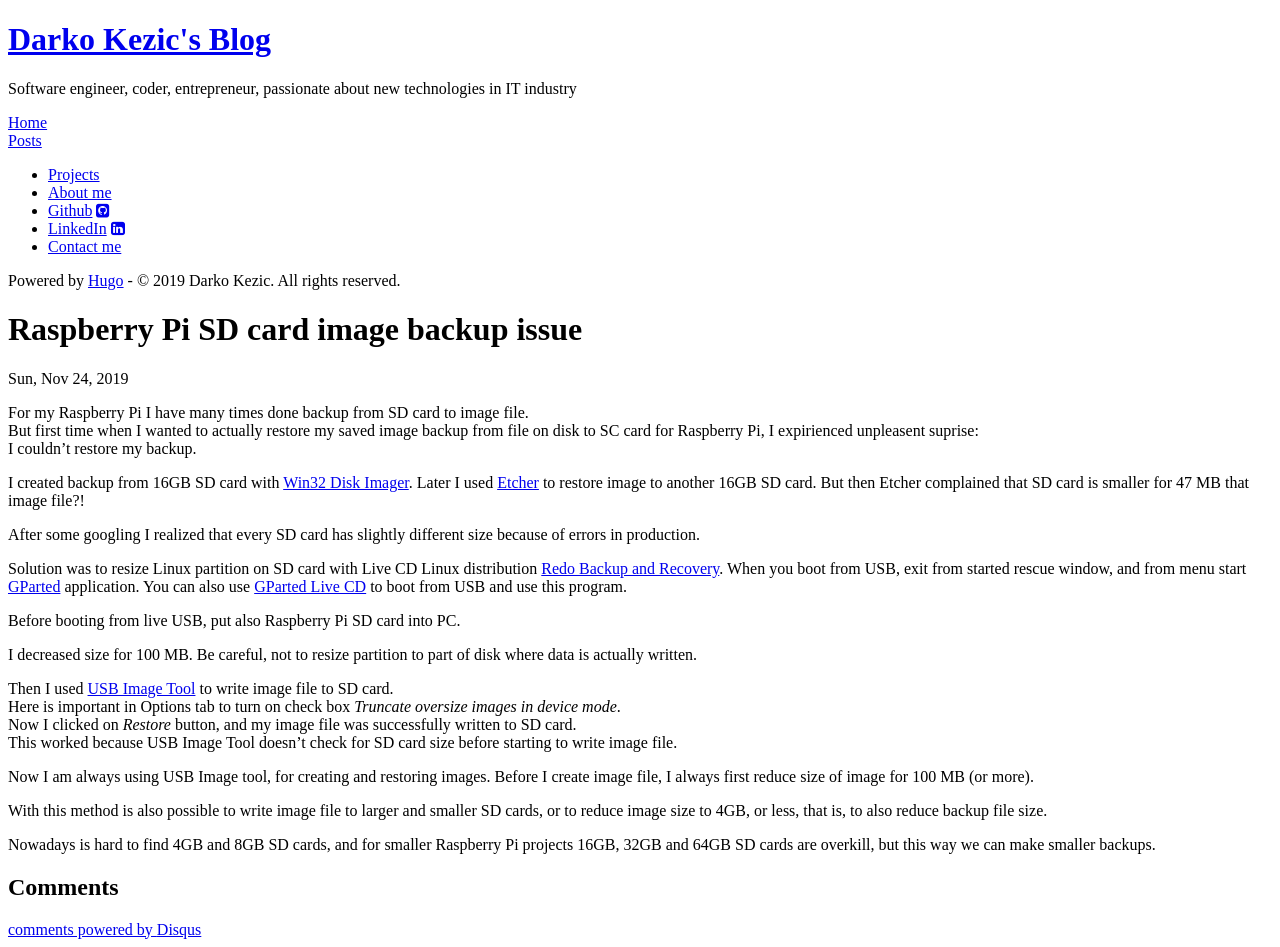
<file: public/posts/raspberry_pi_sd_card_image_issue/index.html>
<!DOCTYPE html>
<html xmlns="http://www.w3.org/1999/xhtml" xml:lang="en-us" lang="en-us">
<head>
  <link href="//gmpg.org/xfn/11" rel="profile">
  <meta http-equiv="content-type" content="text/html; charset=utf-8">

  <meta name="generator" content="Hugo 0.59.1" />

  
  <meta name="viewport" content="width=device-width, initial-scale=1.0">

  <title>Raspberry Pi SD card image backup issue &middot; Darko Kezic&#39;s Blog</title>

  
  <link type="text/css" rel="stylesheet" href="http://kezic.local/css/print.css" media="print">
  <link type="text/css" rel="stylesheet" href="http://kezic.local/css/poole.css">
  <link type="text/css" rel="stylesheet" href="http://kezic.local/css/syntax.css">
  <link type="text/css" rel="stylesheet" href="http://kezic.local/css/hyde.css">
  
    <link rel="stylesheet" href="https://fonts.googleapis.com/css?family=Abril+Fatface|PT+Sans:400,400i,700">


  
    
    <link rel="stylesheet" href="https://maxcdn.bootstrapcdn.com/font-awesome/4.7.0/css/font-awesome.min.css">
  
  
  
  <link rel="apple-touch-icon-precomposed" sizes="144x144" href="/apple-touch-icon-144-precomposed.png">
  <link rel="shortcut icon" href="/favicon.png">

  
  <link href="" rel="alternate" type="application/rss+xml" title="Darko Kezic&#39;s Blog" />

  
</head>

  <body class="theme-base-0c ">
  <div class="sidebar">
  <div class="container sidebar-sticky">
    <div class="sidebar-about">
      <a href="http://kezic.local/"><h1>Darko Kezic&#39;s Blog</h1></a>
      
        <p class="lead">Software engineer, coder, entrepreneur, passionate about new technologies in IT industry</p>
      
    </div>
    <a class="sidebar-nav" href="http://kezic.local/">Home</a><br/>
    <a class="sidebar-nav" href="http://kezic.local/posts">Posts</a><br/>
    <ul class="sidebar-nav-item">
        
    </ul>

    <ul class="sidebar-nav">
      <li>
        <a href="http://kezic.local/projects">Projects</a>
      </li>
      <li>
        <a href="http://kezic.local/about">About me</a>
      </li>
      <li>
        <a href="https://github.com/dkeza">Github</a>
        
          <a href="https://github.com/dkeza"><i class="fa fa-github-square"></i></a>
        
      </li>
      <li>
        <a href="https://www.linkedin.com/in/darkokezic">LinkedIn</a>
        
          <a href="https://www.linkedin.com/in/darkokezic"><i class="fa fa-linkedin-square"></i></a>
        
      </li>
      <li>
        <a href="http://kezic.local/contactme">Contact me</a>
      </li>
      <div class="sidebar-nav-item">
        
      </div>
    </ul>

    <div class="sidebar-footer">
      <p>Powered by <a href="http://gohugo.io/">Hugo</a> - 
      &copy; 2019 Darko Kezic. All rights reserved.</p>
    </div>
  </div>
</div>
    <main class="content container">
    <div class="post">
    <h1>Raspberry Pi SD card image backup issue</h1>
    <time datetime=2019-11-24T19:31:19&#43;0200 class="post-date">Sun, Nov 24, 2019</time>
    <p>For my Raspberry Pi I have many times done backup from SD card to image file.<br />
But first time when I wanted to actually restore my saved image backup from file on disk to SC card for Raspberry Pi, I expirienced unpleasent suprise:<br />
I couldn&rsquo;t restore my backup.</p>

<p>I created backup from 16GB SD card with <a href="https://sourceforge.net/projects/win32diskimager/">Win32 Disk Imager</a>. Later I used <a href="https://www.balena.io/etcher/">Etcher</a> to restore image to another 16GB SD card. But then Etcher complained that SD card is smaller for 47 MB that image file?!</p>

<p>After some googling I realized that every SD card has slightly different size because of errors in production.</p>

<p>Solution was to resize Linux partition on SD card with Live CD Linux distribution <a href="https://sourceforge.net/projects/redobackup/">Redo Backup and Recovery</a>. When you boot from USB, exit from started rescue window, and from menu start <a href="https://gparted.org/">GParted</a> application. You can also use <a href="https://gparted.org/livecd.php">GParted Live CD</a> to boot from USB and use this program.</p>

<p>Before booting from live USB, put also Raspberry Pi SD card into PC.</p>

<p>I decreased size for 100 MB. Be careful, not to resize partition to part of disk where data is actually written.</p>

<p>Then I used <a href="https://www.alexpage.de/usb-image-tool/">USB Image Tool</a> to write image file to SD card.<br />
Here is important in Options tab to turn on check box <em>Truncate oversize images in device mode</em>.<br />
Now I clicked on <em>Restore</em> button, and my image file was successfully written to SD card.<br />
This worked because USB Image Tool doesn&rsquo;t check for SD card size before starting to write image file.</p>

<p>Now I am always using USB Image tool, for creating and restoring images. Before I create image file, I always first reduce size of image for 100 MB (or more).</p>

<p>With this method is also possible to write image file to larger and smaller SD cards, or to reduce image size to 4GB, or less, that is, to also reduce backup file size.</p>

<p>Nowadays is hard to find 4GB and 8GB SD cards, and for smaller Raspberry Pi projects 16GB, 32GB and 64GB SD cards are overkill, but this way we can make smaller backups.</p>
  </div>

  

  <h2>Comments</h2>
      <div id="disqus_thread"></div>
<script type="application/javascript">
    var disqus_config = function () {
    
    
    
    };
    (function() {
        if (["localhost", "127.0.0.1"].indexOf(window.location.hostname) != -1) {
            document.getElementById('disqus_thread').innerHTML = 'Disqus comments not available by default when the website is previewed locally.';
            return;
        }
        var d = document, s = d.createElement('script'); s.async = true;
        s.src = '//' + "darko-kezic-blog" + '.disqus.com/embed.js';
        s.setAttribute('data-timestamp', +new Date());
        (d.head || d.body).appendChild(s);
    })();
</script>
<noscript>Please enable JavaScript to view the <a href="https://disqus.com/?ref_noscript">comments powered by Disqus.</a></noscript>
<a href="https://disqus.com" class="dsq-brlink">comments powered by <span class="logo-disqus">Disqus</span></a>
    </main>

    
<script type="application/javascript">
var doNotTrack = false;
if (!doNotTrack) {
	window.ga=window.ga||function(){(ga.q=ga.q||[]).push(arguments)};ga.l=+new Date;
	ga('create', 'UA-138734051-1', 'auto');
	
	ga('send', 'pageview');
}
</script>
<script async src='https://www.google-analytics.com/analytics.js'></script>

    
  </body>
</html>
</file>
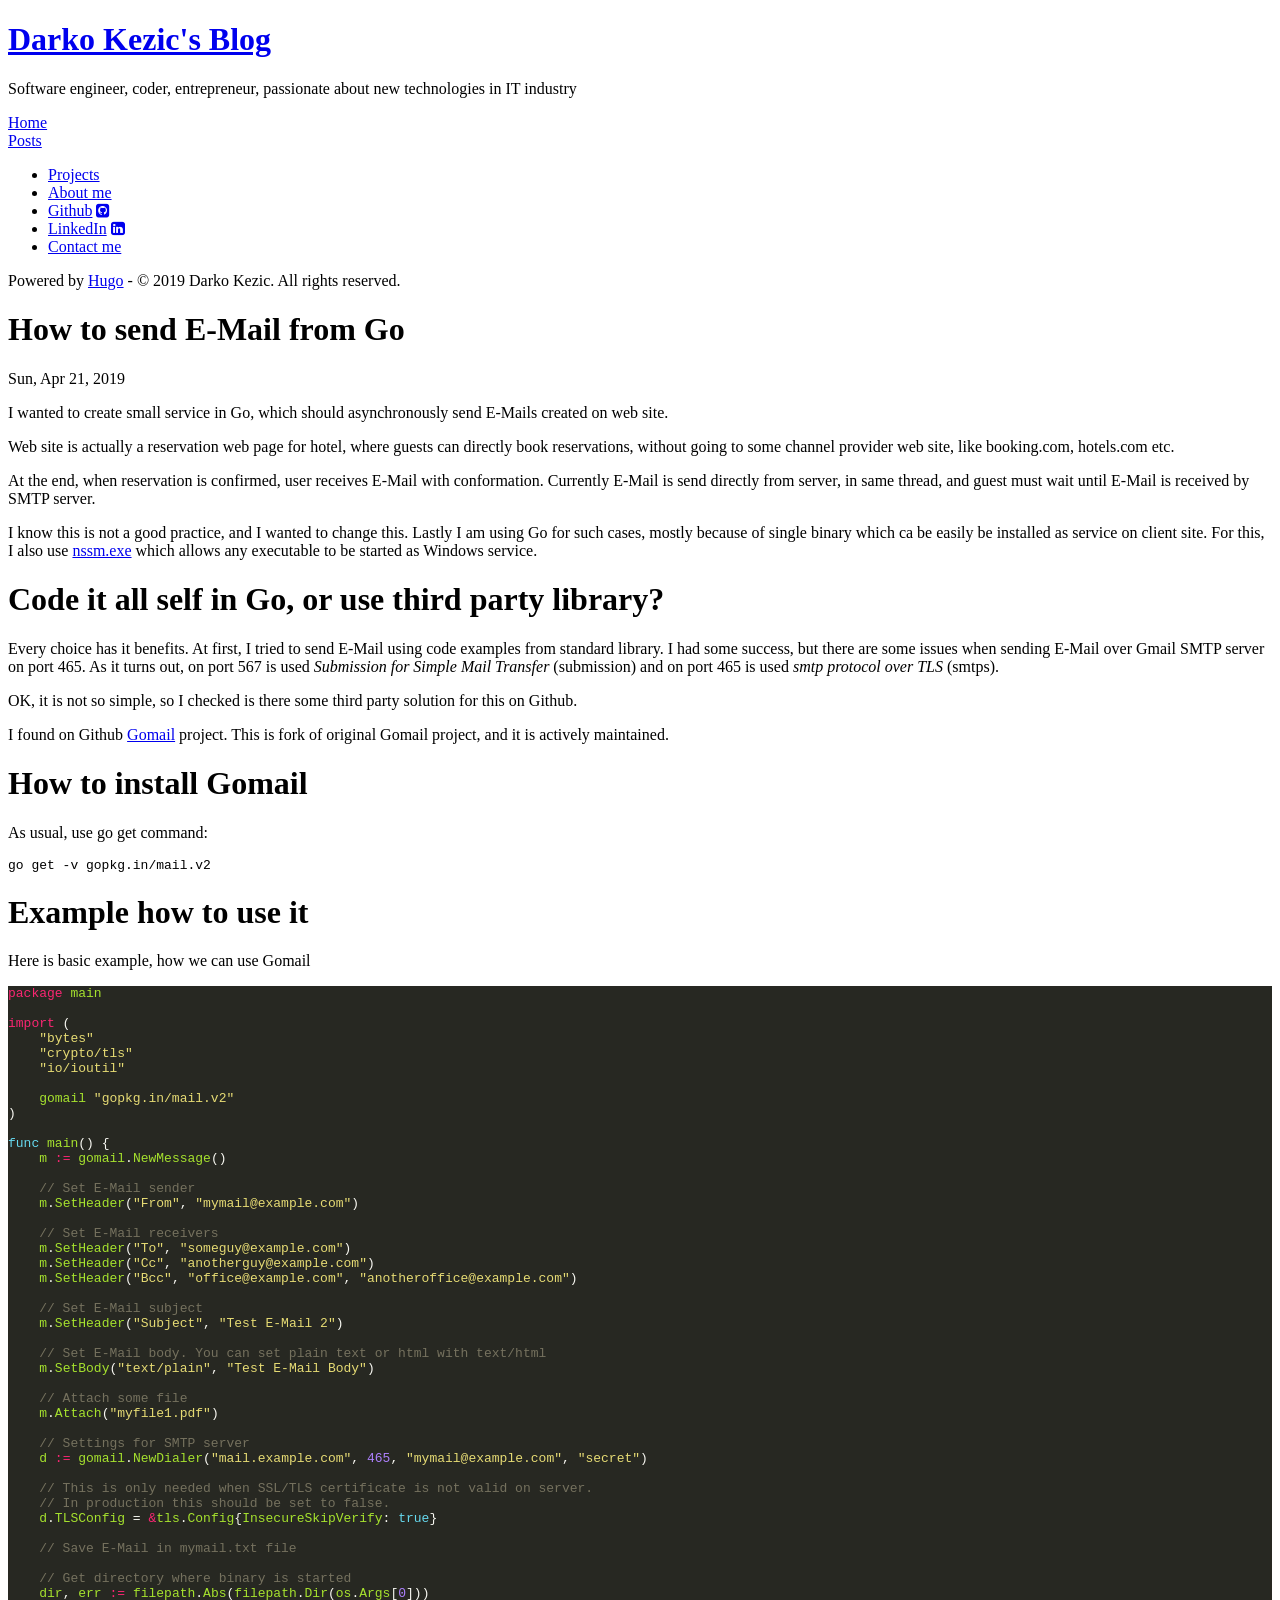
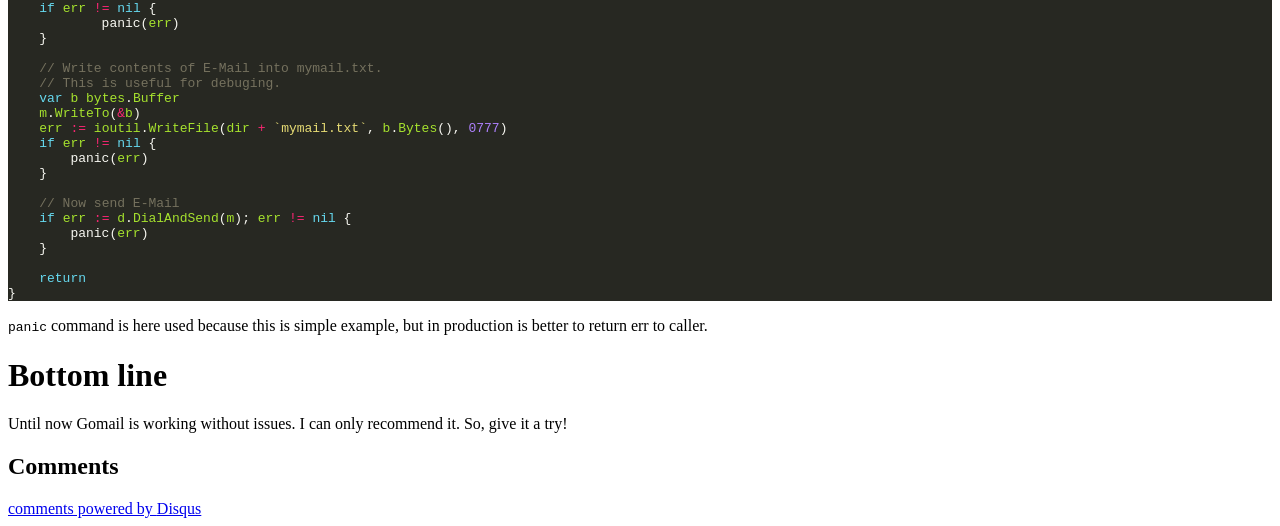
<file: public/posts/send-email-from-go/index.html>
<!DOCTYPE html>
<html xmlns="http://www.w3.org/1999/xhtml" xml:lang="en-us" lang="en-us">
<head>
  <link href="//gmpg.org/xfn/11" rel="profile">
  <meta http-equiv="content-type" content="text/html; charset=utf-8">

  <meta name="generator" content="Hugo 0.59.1" />

  
  <meta name="viewport" content="width=device-width, initial-scale=1.0">

  <title>How to send E-Mail from Go &middot; Darko Kezic&#39;s Blog</title>

  
  <link type="text/css" rel="stylesheet" href="http://kezic.local/css/print.css" media="print">
  <link type="text/css" rel="stylesheet" href="http://kezic.local/css/poole.css">
  <link type="text/css" rel="stylesheet" href="http://kezic.local/css/syntax.css">
  <link type="text/css" rel="stylesheet" href="http://kezic.local/css/hyde.css">
  
    <link rel="stylesheet" href="https://fonts.googleapis.com/css?family=Abril+Fatface|PT+Sans:400,400i,700">


  
    
    <link rel="stylesheet" href="https://maxcdn.bootstrapcdn.com/font-awesome/4.7.0/css/font-awesome.min.css">
  
  
  
  <link rel="apple-touch-icon-precomposed" sizes="144x144" href="/apple-touch-icon-144-precomposed.png">
  <link rel="shortcut icon" href="/favicon.png">

  
  <link href="" rel="alternate" type="application/rss+xml" title="Darko Kezic&#39;s Blog" />

  
</head>

  <body class="theme-base-0c ">
  <div class="sidebar">
  <div class="container sidebar-sticky">
    <div class="sidebar-about">
      <a href="http://kezic.local/"><h1>Darko Kezic&#39;s Blog</h1></a>
      
        <p class="lead">Software engineer, coder, entrepreneur, passionate about new technologies in IT industry</p>
      
    </div>
    <a class="sidebar-nav" href="http://kezic.local/">Home</a><br/>
    <a class="sidebar-nav" href="http://kezic.local/posts">Posts</a><br/>
    <ul class="sidebar-nav-item">
        
    </ul>

    <ul class="sidebar-nav">
      <li>
        <a href="http://kezic.local/projects">Projects</a>
      </li>
      <li>
        <a href="http://kezic.local/about">About me</a>
      </li>
      <li>
        <a href="https://github.com/dkeza">Github</a>
        
          <a href="https://github.com/dkeza"><i class="fa fa-github-square"></i></a>
        
      </li>
      <li>
        <a href="https://www.linkedin.com/in/darkokezic">LinkedIn</a>
        
          <a href="https://www.linkedin.com/in/darkokezic"><i class="fa fa-linkedin-square"></i></a>
        
      </li>
      <li>
        <a href="http://kezic.local/contactme">Contact me</a>
      </li>
      <div class="sidebar-nav-item">
        
      </div>
    </ul>

    <div class="sidebar-footer">
      <p>Powered by <a href="http://gohugo.io/">Hugo</a> - 
      &copy; 2019 Darko Kezic. All rights reserved.</p>
    </div>
  </div>
</div>
    <main class="content container">
    <div class="post">
    <h1>How to send E-Mail from Go</h1>
    <time datetime=2019-04-21T10:21:19&#43;0200 class="post-date">Sun, Apr 21, 2019</time>
    <p>I wanted to create small service in Go, which should asynchronously send E-Mails created on web site.</p>

<p>Web site is actually a reservation web page for hotel, where guests can directly book reservations, without going to some channel provider web site, like booking.com, hotels.com etc.</p>

<p>At the end, when reservation is confirmed, user receives E-Mail with conformation. Currently E-Mail is send directly from server, in same thread, and guest must wait until E-Mail is received by SMTP server.</p>

<p>I know this is not a good practice, and I wanted to change this. Lastly I am using Go for such cases, mostly because of single binary which ca be easily be installed as service on client site. For this, I also use <a href="https://nssm.cc/">nssm.exe</a> which allows any executable to be started as Windows service.</p>

<h1 id="code-it-all-self-in-go-or-use-third-party-library">Code it all self in Go, or use third party library?</h1>

<p>Every choice has it benefits. At first, I tried to send E-Mail using code examples from standard library. I had some success, but there are some issues when sending E-Mail over Gmail SMTP server on port 465. As it turns out, on port 567 is used <em>Submission for Simple Mail Transfer</em> (submission) and on port 465 is used <em>smtp protocol over TLS</em> (smtps).</p>

<p>OK, it is not so simple, so I checked is there some third party solution for this on Github.</p>

<p>I found on Github <a href="https://github.com/go-mail/mail">Gomail</a> project. This is fork of original Gomail project, and it is actively maintained.</p>

<h1 id="how-to-install-gomail">How to install Gomail</h1>

<p>As usual, use go get command:</p>

<pre><code class="language-golang">go get -v gopkg.in/mail.v2
</code></pre>

<h1 id="example-how-to-use-it">Example how to use it</h1>

<p>Here is basic example, how we can use Gomail
<div class="highlight"><pre style="color:#f8f8f2;background-color:#272822;-moz-tab-size:4;-o-tab-size:4;tab-size:4"><code class="language-go" data-lang="go"><span style="color:#f92672">package</span> <span style="color:#a6e22e">main</span>

<span style="color:#f92672">import</span> (
	<span style="color:#e6db74">&#34;bytes&#34;</span>
	<span style="color:#e6db74">&#34;crypto/tls&#34;</span>
	<span style="color:#e6db74">&#34;io/ioutil&#34;</span>

	<span style="color:#a6e22e">gomail</span> <span style="color:#e6db74">&#34;gopkg.in/mail.v2&#34;</span>
)

<span style="color:#66d9ef">func</span> <span style="color:#a6e22e">main</span>() {
    <span style="color:#a6e22e">m</span> <span style="color:#f92672">:=</span> <span style="color:#a6e22e">gomail</span>.<span style="color:#a6e22e">NewMessage</span>()
    
    <span style="color:#75715e">// Set E-Mail sender
</span><span style="color:#75715e"></span>    <span style="color:#a6e22e">m</span>.<span style="color:#a6e22e">SetHeader</span>(<span style="color:#e6db74">&#34;From&#34;</span>, <span style="color:#e6db74">&#34;mymail@example.com&#34;</span>)
    
    <span style="color:#75715e">// Set E-Mail receivers
</span><span style="color:#75715e"></span>    <span style="color:#a6e22e">m</span>.<span style="color:#a6e22e">SetHeader</span>(<span style="color:#e6db74">&#34;To&#34;</span>, <span style="color:#e6db74">&#34;someguy@example.com&#34;</span>)
    <span style="color:#a6e22e">m</span>.<span style="color:#a6e22e">SetHeader</span>(<span style="color:#e6db74">&#34;Cc&#34;</span>, <span style="color:#e6db74">&#34;anotherguy@example.com&#34;</span>)
    <span style="color:#a6e22e">m</span>.<span style="color:#a6e22e">SetHeader</span>(<span style="color:#e6db74">&#34;Bcc&#34;</span>, <span style="color:#e6db74">&#34;office@example.com&#34;</span>, <span style="color:#e6db74">&#34;anotheroffice@example.com&#34;</span>)
    
    <span style="color:#75715e">// Set E-Mail subject
</span><span style="color:#75715e"></span>    <span style="color:#a6e22e">m</span>.<span style="color:#a6e22e">SetHeader</span>(<span style="color:#e6db74">&#34;Subject&#34;</span>, <span style="color:#e6db74">&#34;Test E-Mail 2&#34;</span>)
    
    <span style="color:#75715e">// Set E-Mail body. You can set plain text or html with text/html
</span><span style="color:#75715e"></span>    <span style="color:#a6e22e">m</span>.<span style="color:#a6e22e">SetBody</span>(<span style="color:#e6db74">&#34;text/plain&#34;</span>, <span style="color:#e6db74">&#34;Test E-Mail Body&#34;</span>)
    
    <span style="color:#75715e">// Attach some file
</span><span style="color:#75715e"></span>    <span style="color:#a6e22e">m</span>.<span style="color:#a6e22e">Attach</span>(<span style="color:#e6db74">&#34;myfile1.pdf&#34;</span>)

    <span style="color:#75715e">// Settings for SMTP server
</span><span style="color:#75715e"></span>    <span style="color:#a6e22e">d</span> <span style="color:#f92672">:=</span> <span style="color:#a6e22e">gomail</span>.<span style="color:#a6e22e">NewDialer</span>(<span style="color:#e6db74">&#34;mail.example.com&#34;</span>, <span style="color:#ae81ff">465</span>, <span style="color:#e6db74">&#34;mymail@example.com&#34;</span>, <span style="color:#e6db74">&#34;secret&#34;</span>)
    
    <span style="color:#75715e">// This is only needed when SSL/TLS certificate is not valid on server.
</span><span style="color:#75715e"></span>    <span style="color:#75715e">// In production this should be set to false.
</span><span style="color:#75715e"></span>    <span style="color:#a6e22e">d</span>.<span style="color:#a6e22e">TLSConfig</span> = <span style="color:#f92672">&amp;</span><span style="color:#a6e22e">tls</span>.<span style="color:#a6e22e">Config</span>{<span style="color:#a6e22e">InsecureSkipVerify</span>: <span style="color:#66d9ef">true</span>}

    <span style="color:#75715e">// Save E-Mail in mymail.txt file
</span><span style="color:#75715e"></span>
    <span style="color:#75715e">// Get directory where binary is started
</span><span style="color:#75715e"></span>    <span style="color:#a6e22e">dir</span>, <span style="color:#a6e22e">err</span> <span style="color:#f92672">:=</span> <span style="color:#a6e22e">filepath</span>.<span style="color:#a6e22e">Abs</span>(<span style="color:#a6e22e">filepath</span>.<span style="color:#a6e22e">Dir</span>(<span style="color:#a6e22e">os</span>.<span style="color:#a6e22e">Args</span>[<span style="color:#ae81ff">0</span>]))
    <span style="color:#66d9ef">if</span> <span style="color:#a6e22e">err</span> <span style="color:#f92672">!=</span> <span style="color:#66d9ef">nil</span> {
            panic(<span style="color:#a6e22e">err</span>)
    }

    <span style="color:#75715e">// Write contents of E-Mail into mymail.txt.
</span><span style="color:#75715e"></span>    <span style="color:#75715e">// This is useful for debuging.
</span><span style="color:#75715e"></span>    <span style="color:#66d9ef">var</span> <span style="color:#a6e22e">b</span> <span style="color:#a6e22e">bytes</span>.<span style="color:#a6e22e">Buffer</span>
    <span style="color:#a6e22e">m</span>.<span style="color:#a6e22e">WriteTo</span>(<span style="color:#f92672">&amp;</span><span style="color:#a6e22e">b</span>)
    <span style="color:#a6e22e">err</span> <span style="color:#f92672">:=</span> <span style="color:#a6e22e">ioutil</span>.<span style="color:#a6e22e">WriteFile</span>(<span style="color:#a6e22e">dir</span> <span style="color:#f92672">+</span> <span style="color:#e6db74">`mymail.txt`</span>, <span style="color:#a6e22e">b</span>.<span style="color:#a6e22e">Bytes</span>(), <span style="color:#ae81ff">0777</span>)
    <span style="color:#66d9ef">if</span> <span style="color:#a6e22e">err</span> <span style="color:#f92672">!=</span> <span style="color:#66d9ef">nil</span> {
        panic(<span style="color:#a6e22e">err</span>)
    }

    <span style="color:#75715e">// Now send E-Mail
</span><span style="color:#75715e"></span>    <span style="color:#66d9ef">if</span> <span style="color:#a6e22e">err</span> <span style="color:#f92672">:=</span> <span style="color:#a6e22e">d</span>.<span style="color:#a6e22e">DialAndSend</span>(<span style="color:#a6e22e">m</span>); <span style="color:#a6e22e">err</span> <span style="color:#f92672">!=</span> <span style="color:#66d9ef">nil</span> {
        panic(<span style="color:#a6e22e">err</span>)
    }

    <span style="color:#66d9ef">return</span>
}</code></pre></div></p>

<p><code>panic</code> command is here used because this is simple example, but in production is better to return err to caller.</p>

<h1 id="bottom-line">Bottom line</h1>

<p>Until now Gomail is working without issues. I can only recommend it.
So, give it a try!</p>
  </div>

  

  <h2>Comments</h2>
      <div id="disqus_thread"></div>
<script type="application/javascript">
    var disqus_config = function () {
    
    
    
    };
    (function() {
        if (["localhost", "127.0.0.1"].indexOf(window.location.hostname) != -1) {
            document.getElementById('disqus_thread').innerHTML = 'Disqus comments not available by default when the website is previewed locally.';
            return;
        }
        var d = document, s = d.createElement('script'); s.async = true;
        s.src = '//' + "darko-kezic-blog" + '.disqus.com/embed.js';
        s.setAttribute('data-timestamp', +new Date());
        (d.head || d.body).appendChild(s);
    })();
</script>
<noscript>Please enable JavaScript to view the <a href="https://disqus.com/?ref_noscript">comments powered by Disqus.</a></noscript>
<a href="https://disqus.com" class="dsq-brlink">comments powered by <span class="logo-disqus">Disqus</span></a>
    </main>

    
<script type="application/javascript">
var doNotTrack = false;
if (!doNotTrack) {
	window.ga=window.ga||function(){(ga.q=ga.q||[]).push(arguments)};ga.l=+new Date;
	ga('create', 'UA-138734051-1', 'auto');
	
	ga('send', 'pageview');
}
</script>
<script async src='https://www.google-analytics.com/analytics.js'></script>

    
  </body>
</html>
</file>
